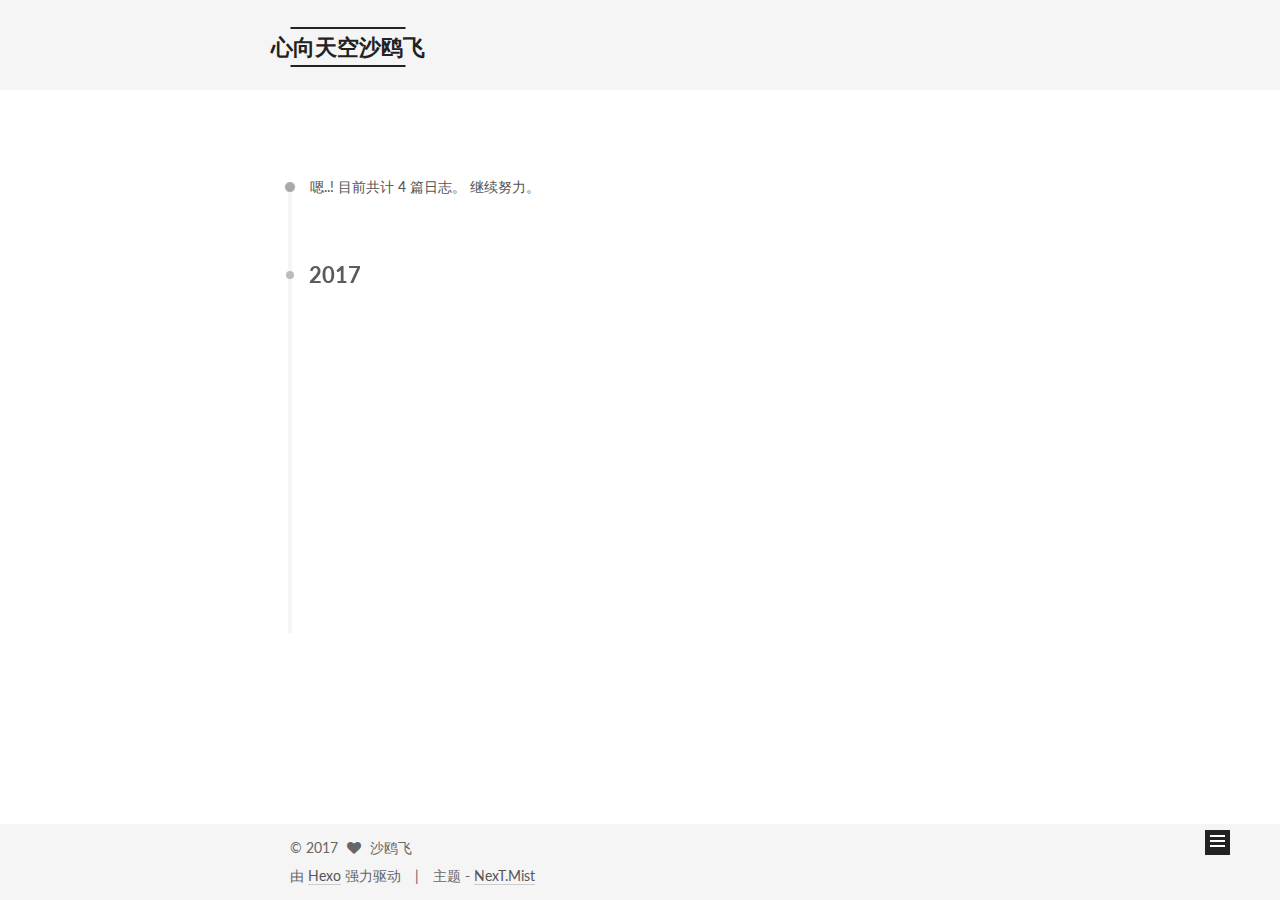
<file: archives/index.html>
<!doctype html>



  


<html class="theme-next mist use-motion" lang="zh-Hans">
<head>
  <meta charset="UTF-8"/>
<meta http-equiv="X-UA-Compatible" content="IE=edge" />
<meta name="viewport" content="width=device-width, initial-scale=1, maximum-scale=1"/>



<meta http-equiv="Cache-Control" content="no-transform" />
<meta http-equiv="Cache-Control" content="no-siteapp" />












  
  
  <link href="/lib/fancybox/source/jquery.fancybox.css?v=2.1.5" rel="stylesheet" type="text/css" />




  
  
  
  

  
    
    
  

  

  

  

  

  
    
    
    <link href="//fonts.googleapis.com/css?family=Lato:300,300italic,400,400italic,700,700italic&subset=latin,latin-ext" rel="stylesheet" type="text/css">
  






<link href="/lib/font-awesome/css/font-awesome.min.css?v=4.6.2" rel="stylesheet" type="text/css" />

<link href="/css/main.css?v=5.1.0" rel="stylesheet" type="text/css" />


  <meta name="keywords" content="Hexo, NexT" />








  <link rel="shortcut icon" type="image/x-icon" href="/favicon.ico?v=5.1.0" />






<meta name="description" content="漫漫人生路，上下求索之；心向天空沙鸥飞，无愧己心趣生活。">
<meta property="og:type" content="website">
<meta property="og:title" content="心向天空沙鸥飞">
<meta property="og:url" content="http://vmtky.github.io/archives/index.html">
<meta property="og:site_name" content="心向天空沙鸥飞">
<meta property="og:description" content="漫漫人生路，上下求索之；心向天空沙鸥飞，无愧己心趣生活。">
<meta name="twitter:card" content="summary">
<meta name="twitter:title" content="心向天空沙鸥飞">
<meta name="twitter:description" content="漫漫人生路，上下求索之；心向天空沙鸥飞，无愧己心趣生活。">



<script type="text/javascript" id="hexo.configurations">
  var NexT = window.NexT || {};
  var CONFIG = {
    root: '/',
    scheme: 'Mist',
    sidebar: {"position":"left","display":"post"},
    fancybox: true,
    motion: true,
    duoshuo: {
      userId: '0',
      author: '博主'
    },
    algolia: {
      applicationID: '',
      apiKey: '',
      indexName: '',
      hits: {"per_page":10},
      labels: {"input_placeholder":"Search for Posts","hits_empty":"We didn't find any results for the search: ${query}","hits_stats":"${hits} results found in ${time} ms"}
    }
  };
</script>



  <link rel="canonical" href="http://vmtky.github.io/archives/"/>





  <title> 归档 | 心向天空沙鸥飞 </title>
</head>

<body itemscope itemtype="http://schema.org/WebPage" lang="zh-Hans">

  










  
  
    
  

  <div class="container one-collumn sidebar-position-left  page-archive  ">
    <div class="headband"></div>

    <header id="header" class="header" itemscope itemtype="http://schema.org/WPHeader">
      <div class="header-inner"><div class="site-meta ">
  

  <div class="custom-logo-site-title">
    <a href="/"  class="brand" rel="start">
      <span class="logo-line-before"><i></i></span>
      <span class="site-title">心向天空沙鸥飞</span>
      <span class="logo-line-after"><i></i></span>
    </a>
  </div>
    
      <p class="site-subtitle"></p>
    
</div>

<div class="site-nav-toggle">
  <button>
    <span class="btn-bar"></span>
    <span class="btn-bar"></span>
    <span class="btn-bar"></span>
  </button>
</div>

<nav class="site-nav">
  

  
    <ul id="menu" class="menu">
      
        
        <li class="menu-item menu-item-home">
          <a href="/" rel="section">
            
              <i class="menu-item-icon fa fa-fw fa-home"></i> <br />
            
            首页
          </a>
        </li>
      
        
        <li class="menu-item menu-item-archives">
          <a href="/archives" rel="section">
            
              <i class="menu-item-icon fa fa-fw fa-archive"></i> <br />
            
            归档
          </a>
        </li>
      
        
        <li class="menu-item menu-item-tags">
          <a href="/tags" rel="section">
            
              <i class="menu-item-icon fa fa-fw fa-tags"></i> <br />
            
            标签
          </a>
        </li>
      

      
    </ul>
  

  
</nav>



 </div>
    </header>

    <main id="main" class="main">
      <div class="main-inner">
        <div class="content-wrap">
          <div id="content" class="content">
            

  <section id="posts" class="posts-collapse">
    <span class="archive-move-on"></span>

    <span class="archive-page-counter">
      
      
      
        
      
      嗯..! 目前共计 4 篇日志。 继续努力。
    </span>

    

      
      
      

      
        
        <div class="collection-title">
          <h2 class="archive-year motion-element" id="archive-year-2017">2017</h2>
        </div>
      
      

      

  <article class="post post-type-normal" itemscope itemtype="http://schema.org/Article">
    <header class="post-header">

      <h1 class="post-title">
        
            <a class="post-title-link" href="/2017/02/02/20160103-new-year-plan/" itemprop="url">
              
                <span itemprop="name">2016年规划</span>
              
            </a>
        
      </h1>

      <div class="post-meta">
        <time class="post-time" itemprop="dateCreated"
              datetime="2017-02-02T03:20:08+08:00"
              content="2017-02-02" >
          02-02
        </time>
      </div>

    </header>
  </article>



    

      
      
      

      
      

      

  <article class="post post-type-normal" itemscope itemtype="http://schema.org/Article">
    <header class="post-header">

      <h1 class="post-title">
        
            <a class="post-title-link" href="/2017/02/02/20160102-summary/" itemprop="url">
              
                <span itemprop="name">2015年年度总结</span>
              
            </a>
        
      </h1>

      <div class="post-meta">
        <time class="post-time" itemprop="dateCreated"
              datetime="2017-02-02T02:59:27+08:00"
              content="2017-02-02" >
          02-02
        </time>
      </div>

    </header>
  </article>



    

      
      
      

      
      

      

  <article class="post post-type-normal" itemscope itemtype="http://schema.org/Article">
    <header class="post-header">

      <h1 class="post-title">
        
            <a class="post-title-link" href="/2017/02/02/20150101-readling-list-2015/" itemprop="url">
              
                <span itemprop="name">2015年阅读列表</span>
              
            </a>
        
      </h1>

      <div class="post-meta">
        <time class="post-time" itemprop="dateCreated"
              datetime="2017-02-02T02:49:06+08:00"
              content="2017-02-02" >
          02-02
        </time>
      </div>

    </header>
  </article>



    

      
      
      

      
      

      

  <article class="post post-type-normal" itemscope itemtype="http://schema.org/Article">
    <header class="post-header">

      <h1 class="post-title">
        
            <a class="post-title-link" href="/2017/02/02/20141230-hello-github-pages/" itemprop="url">
              
                <span itemprop="name">Hello GitHub</span>
              
            </a>
        
      </h1>

      <div class="post-meta">
        <time class="post-time" itemprop="dateCreated"
              datetime="2017-02-02T00:13:16+08:00"
              content="2017-02-02" >
          02-02
        </time>
      </div>

    </header>
  </article>



    

  </section>

  


          
          </div>
          


          

        </div>
        
          
  
  <div class="sidebar-toggle">
    <div class="sidebar-toggle-line-wrap">
      <span class="sidebar-toggle-line sidebar-toggle-line-first"></span>
      <span class="sidebar-toggle-line sidebar-toggle-line-middle"></span>
      <span class="sidebar-toggle-line sidebar-toggle-line-last"></span>
    </div>
  </div>

  <aside id="sidebar" class="sidebar">
    <div class="sidebar-inner">

      

      

      <section class="site-overview sidebar-panel sidebar-panel-active">
        <div class="site-author motion-element" itemprop="author" itemscope itemtype="http://schema.org/Person">
          <img class="site-author-image" itemprop="image"
               src="/images/avatar.gif"
               alt="沙鸥飞" />
          <p class="site-author-name" itemprop="name">沙鸥飞</p>
          <p class="site-description motion-element" itemprop="description">漫漫人生路，上下求索之；心向天空沙鸥飞，无愧己心趣生活。</p>
        </div>
        <nav class="site-state motion-element">
        
          
            <div class="site-state-item site-state-posts">
              <a href="/archives">
                <span class="site-state-item-count">4</span>
                <span class="site-state-item-name">日志</span>
              </a>
            </div>
          

          

          
            <div class="site-state-item site-state-tags">
              <a href="/tags">
                <span class="site-state-item-count">1</span>
                <span class="site-state-item-name">标签</span>
              </a>
            </div>
          

        </nav>

        

        <div class="links-of-author motion-element">
          
        </div>

        
        

        
        

        


      </section>

      

    </div>
  </aside>


        
      </div>
    </main>

    <footer id="footer" class="footer">
      <div class="footer-inner">
        <div class="copyright" >
  
  &copy; 
  <span itemprop="copyrightYear">2017</span>
  <span class="with-love">
    <i class="fa fa-heart"></i>
  </span>
  <span class="author" itemprop="copyrightHolder">沙鸥飞</span>
</div>


<div class="powered-by">
  由 <a class="theme-link" href="https://hexo.io">Hexo</a> 强力驱动
</div>

<div class="theme-info">
  主题 -
  <a class="theme-link" href="https://github.com/iissnan/hexo-theme-next">
    NexT.Mist
  </a>
</div>


        

        
      </div>
    </footer>

    <div class="back-to-top">
      <i class="fa fa-arrow-up"></i>
    </div>
  </div>

  

<script type="text/javascript">
  if (Object.prototype.toString.call(window.Promise) !== '[object Function]') {
    window.Promise = null;
  }
</script>









  




  
  <script type="text/javascript" src="/lib/jquery/index.js?v=2.1.3"></script>

  
  <script type="text/javascript" src="/lib/fastclick/lib/fastclick.min.js?v=1.0.6"></script>

  
  <script type="text/javascript" src="/lib/jquery_lazyload/jquery.lazyload.js?v=1.9.7"></script>

  
  <script type="text/javascript" src="/lib/velocity/velocity.min.js?v=1.2.1"></script>

  
  <script type="text/javascript" src="/lib/velocity/velocity.ui.min.js?v=1.2.1"></script>

  
  <script type="text/javascript" src="/lib/fancybox/source/jquery.fancybox.pack.js?v=2.1.5"></script>


  


  <script type="text/javascript" src="/js/src/utils.js?v=5.1.0"></script>

  <script type="text/javascript" src="/js/src/motion.js?v=5.1.0"></script>



  
  

  
  
    <script type="text/javascript" id="motion.page.archive">
      $('.archive-year').velocity('transition.slideLeftIn');
    </script>
  


  


  <script type="text/javascript" src="/js/src/bootstrap.js?v=5.1.0"></script>



  



  




	





  





  

  




  
  

  

  

  

  


</body>
</html>
</file>
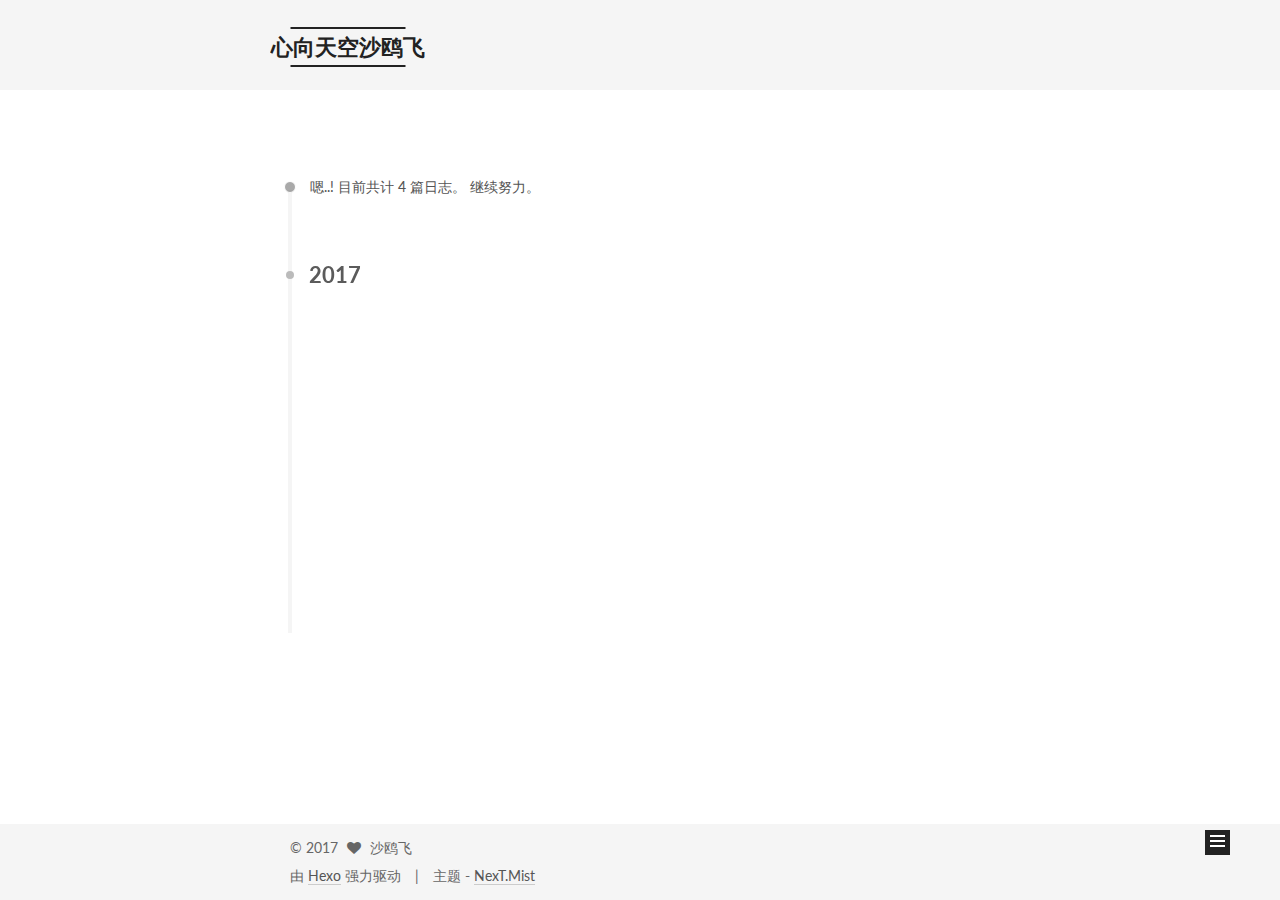
<file: archives/2017/index.html>
<!doctype html>



  


<html class="theme-next mist use-motion" lang="zh-Hans">
<head>
  <meta charset="UTF-8"/>
<meta http-equiv="X-UA-Compatible" content="IE=edge" />
<meta name="viewport" content="width=device-width, initial-scale=1, maximum-scale=1"/>



<meta http-equiv="Cache-Control" content="no-transform" />
<meta http-equiv="Cache-Control" content="no-siteapp" />












  
  
  <link href="/lib/fancybox/source/jquery.fancybox.css?v=2.1.5" rel="stylesheet" type="text/css" />




  
  
  
  

  
    
    
  

  

  

  

  

  
    
    
    <link href="//fonts.googleapis.com/css?family=Lato:300,300italic,400,400italic,700,700italic&subset=latin,latin-ext" rel="stylesheet" type="text/css">
  






<link href="/lib/font-awesome/css/font-awesome.min.css?v=4.6.2" rel="stylesheet" type="text/css" />

<link href="/css/main.css?v=5.1.0" rel="stylesheet" type="text/css" />


  <meta name="keywords" content="Hexo, NexT" />








  <link rel="shortcut icon" type="image/x-icon" href="/favicon.ico?v=5.1.0" />






<meta name="description" content="漫漫人生路，上下求索之；心向天空沙鸥飞，无愧己心趣生活。">
<meta property="og:type" content="website">
<meta property="og:title" content="心向天空沙鸥飞">
<meta property="og:url" content="http://vmtky.github.io/archives/2017/index.html">
<meta property="og:site_name" content="心向天空沙鸥飞">
<meta property="og:description" content="漫漫人生路，上下求索之；心向天空沙鸥飞，无愧己心趣生活。">
<meta name="twitter:card" content="summary">
<meta name="twitter:title" content="心向天空沙鸥飞">
<meta name="twitter:description" content="漫漫人生路，上下求索之；心向天空沙鸥飞，无愧己心趣生活。">



<script type="text/javascript" id="hexo.configurations">
  var NexT = window.NexT || {};
  var CONFIG = {
    root: '/',
    scheme: 'Mist',
    sidebar: {"position":"left","display":"post"},
    fancybox: true,
    motion: true,
    duoshuo: {
      userId: '0',
      author: '博主'
    },
    algolia: {
      applicationID: '',
      apiKey: '',
      indexName: '',
      hits: {"per_page":10},
      labels: {"input_placeholder":"Search for Posts","hits_empty":"We didn't find any results for the search: ${query}","hits_stats":"${hits} results found in ${time} ms"}
    }
  };
</script>



  <link rel="canonical" href="http://vmtky.github.io/archives/2017/"/>





  <title> 归档 | 心向天空沙鸥飞 </title>
</head>

<body itemscope itemtype="http://schema.org/WebPage" lang="zh-Hans">

  










  
  
    
  

  <div class="container one-collumn sidebar-position-left  page-archive  ">
    <div class="headband"></div>

    <header id="header" class="header" itemscope itemtype="http://schema.org/WPHeader">
      <div class="header-inner"><div class="site-meta ">
  

  <div class="custom-logo-site-title">
    <a href="/"  class="brand" rel="start">
      <span class="logo-line-before"><i></i></span>
      <span class="site-title">心向天空沙鸥飞</span>
      <span class="logo-line-after"><i></i></span>
    </a>
  </div>
    
      <p class="site-subtitle"></p>
    
</div>

<div class="site-nav-toggle">
  <button>
    <span class="btn-bar"></span>
    <span class="btn-bar"></span>
    <span class="btn-bar"></span>
  </button>
</div>

<nav class="site-nav">
  

  
    <ul id="menu" class="menu">
      
        
        <li class="menu-item menu-item-home">
          <a href="/" rel="section">
            
              <i class="menu-item-icon fa fa-fw fa-home"></i> <br />
            
            首页
          </a>
        </li>
      
        
        <li class="menu-item menu-item-archives">
          <a href="/archives" rel="section">
            
              <i class="menu-item-icon fa fa-fw fa-archive"></i> <br />
            
            归档
          </a>
        </li>
      
        
        <li class="menu-item menu-item-tags">
          <a href="/tags" rel="section">
            
              <i class="menu-item-icon fa fa-fw fa-tags"></i> <br />
            
            标签
          </a>
        </li>
      

      
    </ul>
  

  
</nav>



 </div>
    </header>

    <main id="main" class="main">
      <div class="main-inner">
        <div class="content-wrap">
          <div id="content" class="content">
            

  <section id="posts" class="posts-collapse">
    <span class="archive-move-on"></span>

    <span class="archive-page-counter">
      
      
      
        
      
      嗯..! 目前共计 4 篇日志。 继续努力。
    </span>

    

      
      
      

      
        
        <div class="collection-title">
          <h2 class="archive-year motion-element" id="archive-year-2017">2017</h2>
        </div>
      
      

      

  <article class="post post-type-normal" itemscope itemtype="http://schema.org/Article">
    <header class="post-header">

      <h1 class="post-title">
        
            <a class="post-title-link" href="/2017/02/02/20160103-new-year-plan/" itemprop="url">
              
                <span itemprop="name">2016年规划</span>
              
            </a>
        
      </h1>

      <div class="post-meta">
        <time class="post-time" itemprop="dateCreated"
              datetime="2017-02-02T03:20:08+08:00"
              content="2017-02-02" >
          02-02
        </time>
      </div>

    </header>
  </article>



    

      
      
      

      
      

      

  <article class="post post-type-normal" itemscope itemtype="http://schema.org/Article">
    <header class="post-header">

      <h1 class="post-title">
        
            <a class="post-title-link" href="/2017/02/02/20160102-summary/" itemprop="url">
              
                <span itemprop="name">2015年年度总结</span>
              
            </a>
        
      </h1>

      <div class="post-meta">
        <time class="post-time" itemprop="dateCreated"
              datetime="2017-02-02T02:59:27+08:00"
              content="2017-02-02" >
          02-02
        </time>
      </div>

    </header>
  </article>



    

      
      
      

      
      

      

  <article class="post post-type-normal" itemscope itemtype="http://schema.org/Article">
    <header class="post-header">

      <h1 class="post-title">
        
            <a class="post-title-link" href="/2017/02/02/20150101-readling-list-2015/" itemprop="url">
              
                <span itemprop="name">2015年阅读列表</span>
              
            </a>
        
      </h1>

      <div class="post-meta">
        <time class="post-time" itemprop="dateCreated"
              datetime="2017-02-02T02:49:06+08:00"
              content="2017-02-02" >
          02-02
        </time>
      </div>

    </header>
  </article>



    

      
      
      

      
      

      

  <article class="post post-type-normal" itemscope itemtype="http://schema.org/Article">
    <header class="post-header">

      <h1 class="post-title">
        
            <a class="post-title-link" href="/2017/02/02/20141230-hello-github-pages/" itemprop="url">
              
                <span itemprop="name">Hello GitHub</span>
              
            </a>
        
      </h1>

      <div class="post-meta">
        <time class="post-time" itemprop="dateCreated"
              datetime="2017-02-02T00:13:16+08:00"
              content="2017-02-02" >
          02-02
        </time>
      </div>

    </header>
  </article>



    

  </section>

  


          
          </div>
          


          

        </div>
        
          
  
  <div class="sidebar-toggle">
    <div class="sidebar-toggle-line-wrap">
      <span class="sidebar-toggle-line sidebar-toggle-line-first"></span>
      <span class="sidebar-toggle-line sidebar-toggle-line-middle"></span>
      <span class="sidebar-toggle-line sidebar-toggle-line-last"></span>
    </div>
  </div>

  <aside id="sidebar" class="sidebar">
    <div class="sidebar-inner">

      

      

      <section class="site-overview sidebar-panel sidebar-panel-active">
        <div class="site-author motion-element" itemprop="author" itemscope itemtype="http://schema.org/Person">
          <img class="site-author-image" itemprop="image"
               src="/images/avatar.gif"
               alt="沙鸥飞" />
          <p class="site-author-name" itemprop="name">沙鸥飞</p>
          <p class="site-description motion-element" itemprop="description">漫漫人生路，上下求索之；心向天空沙鸥飞，无愧己心趣生活。</p>
        </div>
        <nav class="site-state motion-element">
        
          
            <div class="site-state-item site-state-posts">
              <a href="/archives">
                <span class="site-state-item-count">4</span>
                <span class="site-state-item-name">日志</span>
              </a>
            </div>
          

          

          
            <div class="site-state-item site-state-tags">
              <a href="/tags">
                <span class="site-state-item-count">1</span>
                <span class="site-state-item-name">标签</span>
              </a>
            </div>
          

        </nav>

        

        <div class="links-of-author motion-element">
          
        </div>

        
        

        
        

        


      </section>

      

    </div>
  </aside>


        
      </div>
    </main>

    <footer id="footer" class="footer">
      <div class="footer-inner">
        <div class="copyright" >
  
  &copy; 
  <span itemprop="copyrightYear">2017</span>
  <span class="with-love">
    <i class="fa fa-heart"></i>
  </span>
  <span class="author" itemprop="copyrightHolder">沙鸥飞</span>
</div>


<div class="powered-by">
  由 <a class="theme-link" href="https://hexo.io">Hexo</a> 强力驱动
</div>

<div class="theme-info">
  主题 -
  <a class="theme-link" href="https://github.com/iissnan/hexo-theme-next">
    NexT.Mist
  </a>
</div>


        

        
      </div>
    </footer>

    <div class="back-to-top">
      <i class="fa fa-arrow-up"></i>
    </div>
  </div>

  

<script type="text/javascript">
  if (Object.prototype.toString.call(window.Promise) !== '[object Function]') {
    window.Promise = null;
  }
</script>









  




  
  <script type="text/javascript" src="/lib/jquery/index.js?v=2.1.3"></script>

  
  <script type="text/javascript" src="/lib/fastclick/lib/fastclick.min.js?v=1.0.6"></script>

  
  <script type="text/javascript" src="/lib/jquery_lazyload/jquery.lazyload.js?v=1.9.7"></script>

  
  <script type="text/javascript" src="/lib/velocity/velocity.min.js?v=1.2.1"></script>

  
  <script type="text/javascript" src="/lib/velocity/velocity.ui.min.js?v=1.2.1"></script>

  
  <script type="text/javascript" src="/lib/fancybox/source/jquery.fancybox.pack.js?v=2.1.5"></script>


  


  <script type="text/javascript" src="/js/src/utils.js?v=5.1.0"></script>

  <script type="text/javascript" src="/js/src/motion.js?v=5.1.0"></script>



  
  

  
  
    <script type="text/javascript" id="motion.page.archive">
      $('.archive-year').velocity('transition.slideLeftIn');
    </script>
  


  


  <script type="text/javascript" src="/js/src/bootstrap.js?v=5.1.0"></script>



  



  




	





  





  

  




  
  

  

  

  

  


</body>
</html>
</file>
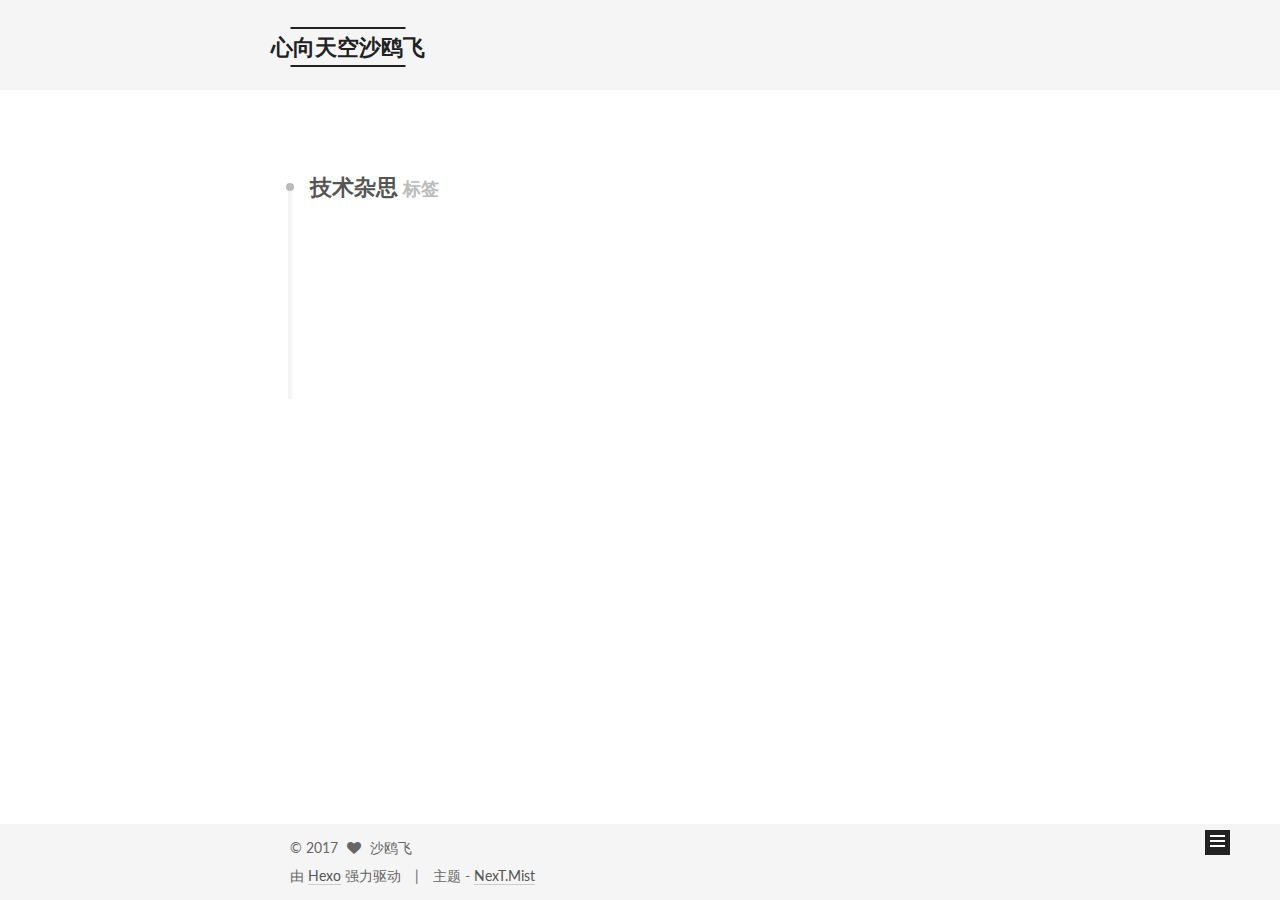
<file: tags/技术杂思/index.html>
<!doctype html>



  


<html class="theme-next mist use-motion" lang="zh-Hans">
<head>
  <meta charset="UTF-8"/>
<meta http-equiv="X-UA-Compatible" content="IE=edge" />
<meta name="viewport" content="width=device-width, initial-scale=1, maximum-scale=1"/>



<meta http-equiv="Cache-Control" content="no-transform" />
<meta http-equiv="Cache-Control" content="no-siteapp" />












  
  
  <link href="/lib/fancybox/source/jquery.fancybox.css?v=2.1.5" rel="stylesheet" type="text/css" />




  
  
  
  

  
    
    
  

  

  

  

  

  
    
    
    <link href="//fonts.googleapis.com/css?family=Lato:300,300italic,400,400italic,700,700italic&subset=latin,latin-ext" rel="stylesheet" type="text/css">
  






<link href="/lib/font-awesome/css/font-awesome.min.css?v=4.6.2" rel="stylesheet" type="text/css" />

<link href="/css/main.css?v=5.1.0" rel="stylesheet" type="text/css" />


  <meta name="keywords" content="Hexo, NexT" />








  <link rel="shortcut icon" type="image/x-icon" href="/favicon.ico?v=5.1.0" />






<meta name="description" content="漫漫人生路，上下求索之；心向天空沙鸥飞，无愧己心趣生活。">
<meta property="og:type" content="website">
<meta property="og:title" content="心向天空沙鸥飞">
<meta property="og:url" content="http://vmtky.github.io/tags/技术杂思/index.html">
<meta property="og:site_name" content="心向天空沙鸥飞">
<meta property="og:description" content="漫漫人生路，上下求索之；心向天空沙鸥飞，无愧己心趣生活。">
<meta name="twitter:card" content="summary">
<meta name="twitter:title" content="心向天空沙鸥飞">
<meta name="twitter:description" content="漫漫人生路，上下求索之；心向天空沙鸥飞，无愧己心趣生活。">



<script type="text/javascript" id="hexo.configurations">
  var NexT = window.NexT || {};
  var CONFIG = {
    root: '/',
    scheme: 'Mist',
    sidebar: {"position":"left","display":"post"},
    fancybox: true,
    motion: true,
    duoshuo: {
      userId: '0',
      author: '博主'
    },
    algolia: {
      applicationID: '',
      apiKey: '',
      indexName: '',
      hits: {"per_page":10},
      labels: {"input_placeholder":"Search for Posts","hits_empty":"We didn't find any results for the search: ${query}","hits_stats":"${hits} results found in ${time} ms"}
    }
  };
</script>



  <link rel="canonical" href="http://vmtky.github.io/tags/技术杂思/"/>





  <title> 标签: 技术杂思 | 心向天空沙鸥飞 </title>
</head>

<body itemscope itemtype="http://schema.org/WebPage" lang="zh-Hans">

  










  
  
    
  

  <div class="container one-collumn sidebar-position-left  ">
    <div class="headband"></div>

    <header id="header" class="header" itemscope itemtype="http://schema.org/WPHeader">
      <div class="header-inner"><div class="site-meta ">
  

  <div class="custom-logo-site-title">
    <a href="/"  class="brand" rel="start">
      <span class="logo-line-before"><i></i></span>
      <span class="site-title">心向天空沙鸥飞</span>
      <span class="logo-line-after"><i></i></span>
    </a>
  </div>
    
      <p class="site-subtitle"></p>
    
</div>

<div class="site-nav-toggle">
  <button>
    <span class="btn-bar"></span>
    <span class="btn-bar"></span>
    <span class="btn-bar"></span>
  </button>
</div>

<nav class="site-nav">
  

  
    <ul id="menu" class="menu">
      
        
        <li class="menu-item menu-item-home">
          <a href="/" rel="section">
            
              <i class="menu-item-icon fa fa-fw fa-home"></i> <br />
            
            首页
          </a>
        </li>
      
        
        <li class="menu-item menu-item-archives">
          <a href="/archives" rel="section">
            
              <i class="menu-item-icon fa fa-fw fa-archive"></i> <br />
            
            归档
          </a>
        </li>
      
        
        <li class="menu-item menu-item-tags">
          <a href="/tags" rel="section">
            
              <i class="menu-item-icon fa fa-fw fa-tags"></i> <br />
            
            标签
          </a>
        </li>
      

      
    </ul>
  

  
</nav>



 </div>
    </header>

    <main id="main" class="main">
      <div class="main-inner">
        <div class="content-wrap">
          <div id="content" class="content">
            

  <div id="posts" class="posts-collapse">
    <div class="collection-title">
      <h2 >
        技术杂思
        <small>标签</small>
      </h2>
    </div>

    
      

  <article class="post post-type-normal" itemscope itemtype="http://schema.org/Article">
    <header class="post-header">

      <h1 class="post-title">
        
            <a class="post-title-link" href="/2017/02/02/readling-list-2015/" itemprop="url">
              
                <span itemprop="name">2015年阅读列表</span>
              
            </a>
        
      </h1>

      <div class="post-meta">
        <time class="post-time" itemprop="dateCreated"
              datetime="2017-02-02T02:49:06+08:00"
              content="2017-02-02" >
          02-02
        </time>
      </div>

    </header>
  </article>


    
      

  <article class="post post-type-normal" itemscope itemtype="http://schema.org/Article">
    <header class="post-header">

      <h1 class="post-title">
        
            <a class="post-title-link" href="/2017/02/02/hello-github-pages/" itemprop="url">
              
                <span itemprop="name">Hello GitHub</span>
              
            </a>
        
      </h1>

      <div class="post-meta">
        <time class="post-time" itemprop="dateCreated"
              datetime="2017-02-02T00:13:16+08:00"
              content="2017-02-02" >
          02-02
        </time>
      </div>

    </header>
  </article>


    
  </div>

  

          
          </div>
          


          

        </div>
        
          
  
  <div class="sidebar-toggle">
    <div class="sidebar-toggle-line-wrap">
      <span class="sidebar-toggle-line sidebar-toggle-line-first"></span>
      <span class="sidebar-toggle-line sidebar-toggle-line-middle"></span>
      <span class="sidebar-toggle-line sidebar-toggle-line-last"></span>
    </div>
  </div>

  <aside id="sidebar" class="sidebar">
    <div class="sidebar-inner">

      

      

      <section class="site-overview sidebar-panel sidebar-panel-active">
        <div class="site-author motion-element" itemprop="author" itemscope itemtype="http://schema.org/Person">
          <img class="site-author-image" itemprop="image"
               src="/images/avatar.gif"
               alt="沙鸥飞" />
          <p class="site-author-name" itemprop="name">沙鸥飞</p>
          <p class="site-description motion-element" itemprop="description">漫漫人生路，上下求索之；心向天空沙鸥飞，无愧己心趣生活。</p>
        </div>
        <nav class="site-state motion-element">
        
          
            <div class="site-state-item site-state-posts">
              <a href="/archives">
                <span class="site-state-item-count">2</span>
                <span class="site-state-item-name">日志</span>
              </a>
            </div>
          

          

          
            <div class="site-state-item site-state-tags">
              <a href="/tags">
                <span class="site-state-item-count">1</span>
                <span class="site-state-item-name">标签</span>
              </a>
            </div>
          

        </nav>

        

        <div class="links-of-author motion-element">
          
        </div>

        
        

        
        

        


      </section>

      

    </div>
  </aside>


        
      </div>
    </main>

    <footer id="footer" class="footer">
      <div class="footer-inner">
        <div class="copyright" >
  
  &copy; 
  <span itemprop="copyrightYear">2017</span>
  <span class="with-love">
    <i class="fa fa-heart"></i>
  </span>
  <span class="author" itemprop="copyrightHolder">沙鸥飞</span>
</div>


<div class="powered-by">
  由 <a class="theme-link" href="https://hexo.io">Hexo</a> 强力驱动
</div>

<div class="theme-info">
  主题 -
  <a class="theme-link" href="https://github.com/iissnan/hexo-theme-next">
    NexT.Mist
  </a>
</div>


        

        
      </div>
    </footer>

    <div class="back-to-top">
      <i class="fa fa-arrow-up"></i>
    </div>
  </div>

  

<script type="text/javascript">
  if (Object.prototype.toString.call(window.Promise) !== '[object Function]') {
    window.Promise = null;
  }
</script>









  




  
  <script type="text/javascript" src="/lib/jquery/index.js?v=2.1.3"></script>

  
  <script type="text/javascript" src="/lib/fastclick/lib/fastclick.min.js?v=1.0.6"></script>

  
  <script type="text/javascript" src="/lib/jquery_lazyload/jquery.lazyload.js?v=1.9.7"></script>

  
  <script type="text/javascript" src="/lib/velocity/velocity.min.js?v=1.2.1"></script>

  
  <script type="text/javascript" src="/lib/velocity/velocity.ui.min.js?v=1.2.1"></script>

  
  <script type="text/javascript" src="/lib/fancybox/source/jquery.fancybox.pack.js?v=2.1.5"></script>


  


  <script type="text/javascript" src="/js/src/utils.js?v=5.1.0"></script>

  <script type="text/javascript" src="/js/src/motion.js?v=5.1.0"></script>



  
  

  

  


  <script type="text/javascript" src="/js/src/bootstrap.js?v=5.1.0"></script>



  



  




	





  





  

  




  
  

  

  

  

  


</body>
</html>
</file>
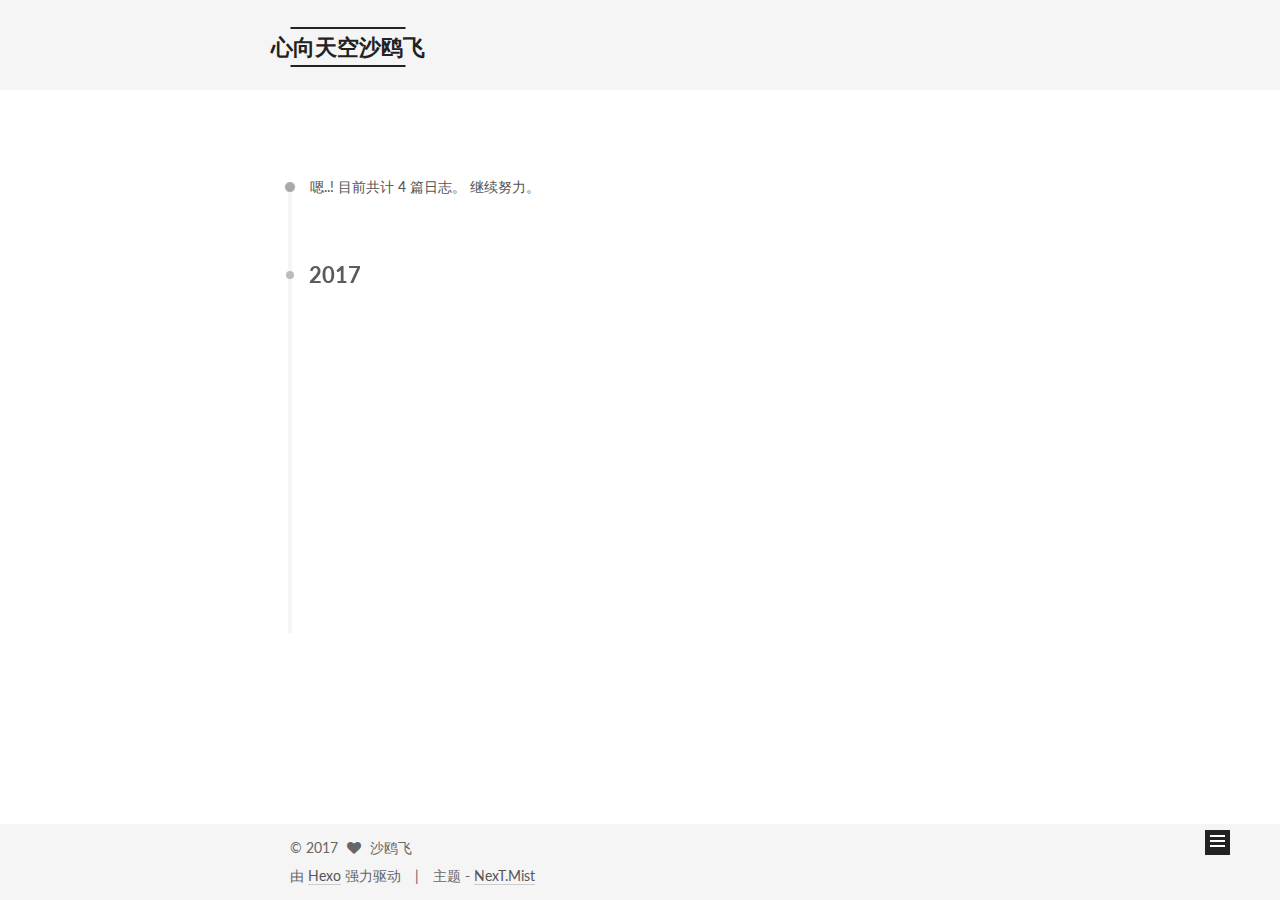
<file: archives/2017/02/index.html>
<!doctype html>



  


<html class="theme-next mist use-motion" lang="zh-Hans">
<head>
  <meta charset="UTF-8"/>
<meta http-equiv="X-UA-Compatible" content="IE=edge" />
<meta name="viewport" content="width=device-width, initial-scale=1, maximum-scale=1"/>



<meta http-equiv="Cache-Control" content="no-transform" />
<meta http-equiv="Cache-Control" content="no-siteapp" />












  
  
  <link href="/lib/fancybox/source/jquery.fancybox.css?v=2.1.5" rel="stylesheet" type="text/css" />




  
  
  
  

  
    
    
  

  

  

  

  

  
    
    
    <link href="//fonts.googleapis.com/css?family=Lato:300,300italic,400,400italic,700,700italic&subset=latin,latin-ext" rel="stylesheet" type="text/css">
  






<link href="/lib/font-awesome/css/font-awesome.min.css?v=4.6.2" rel="stylesheet" type="text/css" />

<link href="/css/main.css?v=5.1.0" rel="stylesheet" type="text/css" />


  <meta name="keywords" content="Hexo, NexT" />








  <link rel="shortcut icon" type="image/x-icon" href="/favicon.ico?v=5.1.0" />






<meta name="description" content="漫漫人生路，上下求索之；心向天空沙鸥飞，无愧己心趣生活。">
<meta property="og:type" content="website">
<meta property="og:title" content="心向天空沙鸥飞">
<meta property="og:url" content="http://vmtky.github.io/archives/2017/02/index.html">
<meta property="og:site_name" content="心向天空沙鸥飞">
<meta property="og:description" content="漫漫人生路，上下求索之；心向天空沙鸥飞，无愧己心趣生活。">
<meta name="twitter:card" content="summary">
<meta name="twitter:title" content="心向天空沙鸥飞">
<meta name="twitter:description" content="漫漫人生路，上下求索之；心向天空沙鸥飞，无愧己心趣生活。">



<script type="text/javascript" id="hexo.configurations">
  var NexT = window.NexT || {};
  var CONFIG = {
    root: '/',
    scheme: 'Mist',
    sidebar: {"position":"left","display":"post"},
    fancybox: true,
    motion: true,
    duoshuo: {
      userId: '0',
      author: '博主'
    },
    algolia: {
      applicationID: '',
      apiKey: '',
      indexName: '',
      hits: {"per_page":10},
      labels: {"input_placeholder":"Search for Posts","hits_empty":"We didn't find any results for the search: ${query}","hits_stats":"${hits} results found in ${time} ms"}
    }
  };
</script>



  <link rel="canonical" href="http://vmtky.github.io/archives/2017/02/"/>





  <title> 归档 | 心向天空沙鸥飞 </title>
</head>

<body itemscope itemtype="http://schema.org/WebPage" lang="zh-Hans">

  










  
  
    
  

  <div class="container one-collumn sidebar-position-left  page-archive  ">
    <div class="headband"></div>

    <header id="header" class="header" itemscope itemtype="http://schema.org/WPHeader">
      <div class="header-inner"><div class="site-meta ">
  

  <div class="custom-logo-site-title">
    <a href="/"  class="brand" rel="start">
      <span class="logo-line-before"><i></i></span>
      <span class="site-title">心向天空沙鸥飞</span>
      <span class="logo-line-after"><i></i></span>
    </a>
  </div>
    
      <p class="site-subtitle"></p>
    
</div>

<div class="site-nav-toggle">
  <button>
    <span class="btn-bar"></span>
    <span class="btn-bar"></span>
    <span class="btn-bar"></span>
  </button>
</div>

<nav class="site-nav">
  

  
    <ul id="menu" class="menu">
      
        
        <li class="menu-item menu-item-home">
          <a href="/" rel="section">
            
              <i class="menu-item-icon fa fa-fw fa-home"></i> <br />
            
            首页
          </a>
        </li>
      
        
        <li class="menu-item menu-item-archives">
          <a href="/archives" rel="section">
            
              <i class="menu-item-icon fa fa-fw fa-archive"></i> <br />
            
            归档
          </a>
        </li>
      
        
        <li class="menu-item menu-item-tags">
          <a href="/tags" rel="section">
            
              <i class="menu-item-icon fa fa-fw fa-tags"></i> <br />
            
            标签
          </a>
        </li>
      

      
    </ul>
  

  
</nav>



 </div>
    </header>

    <main id="main" class="main">
      <div class="main-inner">
        <div class="content-wrap">
          <div id="content" class="content">
            

  <section id="posts" class="posts-collapse">
    <span class="archive-move-on"></span>

    <span class="archive-page-counter">
      
      
      
        
      
      嗯..! 目前共计 4 篇日志。 继续努力。
    </span>

    

      
      
      

      
        
        <div class="collection-title">
          <h2 class="archive-year motion-element" id="archive-year-2017">2017</h2>
        </div>
      
      

      

  <article class="post post-type-normal" itemscope itemtype="http://schema.org/Article">
    <header class="post-header">

      <h1 class="post-title">
        
            <a class="post-title-link" href="/2017/02/02/20160103-new-year-plan/" itemprop="url">
              
                <span itemprop="name">2016年规划</span>
              
            </a>
        
      </h1>

      <div class="post-meta">
        <time class="post-time" itemprop="dateCreated"
              datetime="2017-02-02T03:20:08+08:00"
              content="2017-02-02" >
          02-02
        </time>
      </div>

    </header>
  </article>



    

      
      
      

      
      

      

  <article class="post post-type-normal" itemscope itemtype="http://schema.org/Article">
    <header class="post-header">

      <h1 class="post-title">
        
            <a class="post-title-link" href="/2017/02/02/20160102-summary/" itemprop="url">
              
                <span itemprop="name">2015年年度总结</span>
              
            </a>
        
      </h1>

      <div class="post-meta">
        <time class="post-time" itemprop="dateCreated"
              datetime="2017-02-02T02:59:27+08:00"
              content="2017-02-02" >
          02-02
        </time>
      </div>

    </header>
  </article>



    

      
      
      

      
      

      

  <article class="post post-type-normal" itemscope itemtype="http://schema.org/Article">
    <header class="post-header">

      <h1 class="post-title">
        
            <a class="post-title-link" href="/2017/02/02/20150101-readling-list-2015/" itemprop="url">
              
                <span itemprop="name">2015年阅读列表</span>
              
            </a>
        
      </h1>

      <div class="post-meta">
        <time class="post-time" itemprop="dateCreated"
              datetime="2017-02-02T02:49:06+08:00"
              content="2017-02-02" >
          02-02
        </time>
      </div>

    </header>
  </article>



    

      
      
      

      
      

      

  <article class="post post-type-normal" itemscope itemtype="http://schema.org/Article">
    <header class="post-header">

      <h1 class="post-title">
        
            <a class="post-title-link" href="/2017/02/02/20141230-hello-github-pages/" itemprop="url">
              
                <span itemprop="name">Hello GitHub</span>
              
            </a>
        
      </h1>

      <div class="post-meta">
        <time class="post-time" itemprop="dateCreated"
              datetime="2017-02-02T00:13:16+08:00"
              content="2017-02-02" >
          02-02
        </time>
      </div>

    </header>
  </article>



    

  </section>

  


          
          </div>
          


          

        </div>
        
          
  
  <div class="sidebar-toggle">
    <div class="sidebar-toggle-line-wrap">
      <span class="sidebar-toggle-line sidebar-toggle-line-first"></span>
      <span class="sidebar-toggle-line sidebar-toggle-line-middle"></span>
      <span class="sidebar-toggle-line sidebar-toggle-line-last"></span>
    </div>
  </div>

  <aside id="sidebar" class="sidebar">
    <div class="sidebar-inner">

      

      

      <section class="site-overview sidebar-panel sidebar-panel-active">
        <div class="site-author motion-element" itemprop="author" itemscope itemtype="http://schema.org/Person">
          <img class="site-author-image" itemprop="image"
               src="/images/avatar.gif"
               alt="沙鸥飞" />
          <p class="site-author-name" itemprop="name">沙鸥飞</p>
          <p class="site-description motion-element" itemprop="description">漫漫人生路，上下求索之；心向天空沙鸥飞，无愧己心趣生活。</p>
        </div>
        <nav class="site-state motion-element">
        
          
            <div class="site-state-item site-state-posts">
              <a href="/archives">
                <span class="site-state-item-count">4</span>
                <span class="site-state-item-name">日志</span>
              </a>
            </div>
          

          

          
            <div class="site-state-item site-state-tags">
              <a href="/tags">
                <span class="site-state-item-count">1</span>
                <span class="site-state-item-name">标签</span>
              </a>
            </div>
          

        </nav>

        

        <div class="links-of-author motion-element">
          
        </div>

        
        

        
        

        


      </section>

      

    </div>
  </aside>


        
      </div>
    </main>

    <footer id="footer" class="footer">
      <div class="footer-inner">
        <div class="copyright" >
  
  &copy; 
  <span itemprop="copyrightYear">2017</span>
  <span class="with-love">
    <i class="fa fa-heart"></i>
  </span>
  <span class="author" itemprop="copyrightHolder">沙鸥飞</span>
</div>


<div class="powered-by">
  由 <a class="theme-link" href="https://hexo.io">Hexo</a> 强力驱动
</div>

<div class="theme-info">
  主题 -
  <a class="theme-link" href="https://github.com/iissnan/hexo-theme-next">
    NexT.Mist
  </a>
</div>


        

        
      </div>
    </footer>

    <div class="back-to-top">
      <i class="fa fa-arrow-up"></i>
    </div>
  </div>

  

<script type="text/javascript">
  if (Object.prototype.toString.call(window.Promise) !== '[object Function]') {
    window.Promise = null;
  }
</script>









  




  
  <script type="text/javascript" src="/lib/jquery/index.js?v=2.1.3"></script>

  
  <script type="text/javascript" src="/lib/fastclick/lib/fastclick.min.js?v=1.0.6"></script>

  
  <script type="text/javascript" src="/lib/jquery_lazyload/jquery.lazyload.js?v=1.9.7"></script>

  
  <script type="text/javascript" src="/lib/velocity/velocity.min.js?v=1.2.1"></script>

  
  <script type="text/javascript" src="/lib/velocity/velocity.ui.min.js?v=1.2.1"></script>

  
  <script type="text/javascript" src="/lib/fancybox/source/jquery.fancybox.pack.js?v=2.1.5"></script>


  


  <script type="text/javascript" src="/js/src/utils.js?v=5.1.0"></script>

  <script type="text/javascript" src="/js/src/motion.js?v=5.1.0"></script>



  
  

  
  
    <script type="text/javascript" id="motion.page.archive">
      $('.archive-year').velocity('transition.slideLeftIn');
    </script>
  


  


  <script type="text/javascript" src="/js/src/bootstrap.js?v=5.1.0"></script>



  



  




	





  





  

  




  
  

  

  

  

  


</body>
</html>
</file>
<file: css/main.css>
/* normalize.css v3.0.2 | MIT License | git.io/normalize */
html {
  font-family: sans-serif; /* 1 */
  -ms-text-size-adjust: 100%; /* 2 */
  -webkit-text-size-adjust: 100%; /* 2 */
}
body {
  margin: 0;
}
article,
aside,
details,
figcaption,
figure,
footer,
header,
hgroup,
main,
menu,
nav,
section,
summary {
  display: block;
}
audio,
canvas,
progress,
video {
  display: inline-block; /* 1 */
  vertical-align: baseline; /* 2 */
}
audio:not([controls]) {
  display: none;
  height: 0;
}
[hidden],
template {
  display: none;
}
a {
  background-color: transparent;
}
a:active,
a:hover {
  outline: 0;
}
abbr[title] {
  border-bottom: 1px dotted;
}
b,
strong {
  font-weight: bold;
}
dfn {
  font-style: italic;
}
h1 {
  font-size: 2em;
  margin: 0.67em 0;
}
mark {
  background: #ff0;
  color: #000;
}
small {
  font-size: 80%;
}
sub,
sup {
  font-size: 75%;
  line-height: 0;
  position: relative;
  vertical-align: baseline;
}
sup {
  top: -0.5em;
}
sub {
  bottom: -0.25em;
}
img {
  border: 0;
}
svg:not(:root) {
  overflow: hidden;
}
figure {
  margin: 1em 40px;
}
hr {
  -moz-box-sizing: content-box;
  box-sizing: content-box;
  height: 0;
}
pre {
  overflow: auto;
}
code,
kbd,
pre,
samp {
  font-family: monospace, monospace;
  font-size: 1em;
}
button,
input,
optgroup,
select,
textarea {
  color: inherit; /* 1 */
  font: inherit; /* 2 */
  margin: 0; /* 3 */
}
button {
  overflow: visible;
}
button,
select {
  text-transform: none;
}
button,
html input[type="button"],
input[type="reset"],
input[type="submit"] {
  -webkit-appearance: button; /* 2 */
  cursor: pointer; /* 3 */
}
button[disabled],
html input[disabled] {
  cursor: default;
}
button::-moz-focus-inner,
input::-moz-focus-inner {
  border: 0;
  padding: 0;
}
input {
  line-height: normal;
}
input[type="checkbox"],
input[type="radio"] {
  box-sizing: border-box; /* 1 */
  padding: 0; /* 2 */
}
input[type="number"]::-webkit-inner-spin-button,
input[type="number"]::-webkit-outer-spin-button {
  height: auto;
}
input[type="search"] {
  -webkit-appearance: textfield; /* 1 */
  -moz-box-sizing: content-box;
  -webkit-box-sizing: content-box; /* 2 */
  box-sizing: content-box;
}
input[type="search"]::-webkit-search-cancel-button,
input[type="search"]::-webkit-search-decoration {
  -webkit-appearance: none;
}
fieldset {
  border: 1px solid #c0c0c0;
  margin: 0 2px;
  padding: 0.35em 0.625em 0.75em;
}
legend {
  border: 0; /* 1 */
  padding: 0; /* 2 */
}
textarea {
  overflow: auto;
}
optgroup {
  font-weight: bold;
}
table {
  border-collapse: collapse;
  border-spacing: 0;
}
td,
th {
  padding: 0;
}
::selection {
  background: #262a30;
  color: #fff;
}
body {
  position: relative;
  font-family: 'Lato', "PingFang SC", "Microsoft YaHei", sans-serif;
  font-size: 14px;
  line-height: 2;
  color: #555;
  background: #fff;
}
@media (max-width: 767px) {
  body {
    padding-right: 0 !important;
  }
}
@media (min-width: 768px) and (max-width: 991px) {
  body {
    padding-right: 0 !important;
  }
}
@media (min-width: 1600px) {
  body {
    font-size: 16px;
  }
}
h1,
h2,
h3,
h4,
h5,
h6 {
  margin: 0;
  padding: 0;
  font-weight: bold;
  line-height: 1.5;
  font-family: 'Lato', "PingFang SC", "Microsoft YaHei", sans-serif;
}
h2,
h3,
h4,
h5,
h6 {
  margin: 20px 0 15px;
}
h1 {
  font-size: 24px;
}
@media (max-width: 767px) {
  h1 {
    font-size: 20px;
  }
}
h2 {
  font-size: 22px;
}
@media (max-width: 767px) {
  h2 {
    font-size: 18px;
  }
}
h3 {
  font-size: 20px;
}
@media (max-width: 767px) {
  h3 {
    font-size: 16px;
  }
}
h4 {
  font-size: 18px;
}
@media (max-width: 767px) {
  h4 {
    font-size: 14px;
  }
}
h5 {
  font-size: 16px;
}
@media (max-width: 767px) {
  h5 {
    font-size: 12px;
  }
}
h6 {
  font-size: 14px;
}
@media (max-width: 767px) {
  h6 {
    font-size: 10px;
  }
}
p {
  margin: 0 0 25px 0;
}
a {
  color: #555;
  text-decoration: none;
  border-bottom: 1px solid #999;
  word-wrap: break-word;
}
a:hover {
  color: #222;
  border-bottom-color: #222;
}
ul {
  list-style: none;
}
blockquote {
  margin: 0;
  padding: 0;
}
img {
  display: block;
  margin: auto;
  max-width: 100%;
  height: auto;
}
hr {
  margin: 40px 0;
  height: 3px;
  border: none;
  background-color: #ddd;
  background-image: repeating-linear-gradient(-45deg, #fff, #fff 4px, transparent 4px, transparent 8px);
}
blockquote {
  padding: 0 15px;
  color: #666;
  border-left: 4px solid #ddd;
}
blockquote cite::before {
  content: "-";
  padding: 0 5px;
}
dt {
  font-weight: 700;
}
dd {
  margin: 0;
  padding: 0;
}
.text-left {
  text-align: left;
}
.text-center {
  text-align: center;
}
.text-right {
  text-align: right;
}
.text-justify {
  text-align: justify;
}
.text-nowrap {
  white-space: nowrap;
}
.text-lowercase {
  text-transform: lowercase;
}
.text-uppercase {
  text-transform: uppercase;
}
.text-capitalize {
  text-transform: capitalize;
}
.center-block {
  display: block;
  margin-left: auto;
  margin-right: auto;
}
.clearfix:before,
.clearfix:after {
  content: " ";
  display: table;
}
.clearfix:after {
  clear: both;
}
.pullquote {
  width: 45%;
}
.pullquote.left {
  float: left;
  margin-left: 5px;
  margin-right: 10px;
}
.pullquote.right {
  float: right;
  margin-left: 10px;
  margin-right: 5px;
}
.affix.affix.affix {
  position: fixed;
}
.translation {
  margin-top: -20px;
  font-size: 14px;
  color: #999;
}
.scrollbar-measure {
  width: 100px;
  height: 100px;
  overflow: scroll;
  position: absolute;
  top: -9999px;
}
.use-motion .motion-element {
  opacity: 0;
}
#local-search-input {
  padding: 3px;
  border: none;
  text-indent: 14px;
  border-radius: 0;
  width: 140px;
  outline: none;
  border-bottom: 1px solid #999;
  background: inherit;
  opacity: 0.5;
}
#local-search-input:focus {
  opacity: 1;
}
.search-icon {
  position: absolute;
  top: 9px;
}
table {
  margin: 20px 0;
  width: 100%;
  border-collapse: collapse;
  border-spacing: 0;
  border: 1px solid #ddd;
  font-size: 14px;
  table-layout: fixed;
  word-wrap: break-all;
}
table>tbody>tr:nth-of-type(odd) {
  background-color: #f9f9f9;
}
table>tbody>tr:hover {
  background-color: #f5f5f5;
}
caption,
th,
td {
  padding: 8px;
  text-align: left;
  vertical-align: middle;
  font-weight: normal;
}
th,
td {
  border-bottom: 3px solid #ddd;
  border-right: 1px solid #eee;
}
th {
  padding-bottom: 10px;
  font-weight: 700;
}
td {
  border-bottom-width: 1px;
}
html,
body {
  height: 100%;
}
.container {
  position: relative;
  min-height: 100%;
}
.header-inner {
  margin: 0 auto;
  padding: 100px 0 70px;
  width: 700px;
}
@media (min-width: 1600px) {
  .container .header-inner {
    width: 900px;
  }
}
.main {
  padding-bottom: 150px;
}
.main-inner {
  margin: 0 auto;
  width: 700px;
}
@media (min-width: 1600px) {
  .container .main-inner {
    width: 900px;
  }
}
.footer {
  position: absolute;
  left: 0;
  bottom: 0;
  width: 100%;
  min-height: 50px;
}
.footer-inner {
  box-sizing: border-box;
  margin: 20px auto;
  width: 700px;
}
@media (min-width: 1600px) {
  .container .footer-inner {
    width: 900px;
  }
}
pre,
.highlight {
  overflow: auto;
  margin: 20px 0;
  padding: 0;
  font-size: 13px;
  color: #4d4d4c;
  background: #f7f7f7;
  line-height: 1.6;
}
pre,
code {
  font-family: consolas, Menlo, "PingFang SC", "Microsoft YaHei", monospace;
}
code {
  padding: 2px 4px;
  word-wrap: break-word;
  color: #4d4d4c;
  background: #f7f7f7;
  border-radius: 3px;
  font-size: 13px;
}
pre code {
  padding: 0;
  color: #4d4d4c;
  background: none;
  text-shadow: none;
}
.highlight {
  border-radius: 1px;
}
.highlight pre {
  border: none;
  margin: 0;
  padding: 10px 0;
}
.highlight table {
  margin: 0;
  width: auto;
  border: none;
}
.highlight td {
  border: none;
  padding: 0;
}
.highlight figcaption {
  font-size: 1em;
  color: #4d4d4c;
  line-height: 1em;
  margin-bottom: 1em;
}
.highlight figcaption:before,
.highlight figcaption:after {
  content: " ";
  display: table;
}
.highlight figcaption:after {
  clear: both;
}
.highlight figcaption a {
  float: right;
  color: #4d4d4c;
}
.highlight figcaption a:hover {
  border-bottom-color: #4d4d4c;
}
.highlight .gutter pre {
  padding-left: 10px;
  padding-right: 10px;
  color: #869194;
  text-align: right;
  background-color: #eff2f3;
}
.highlight .code pre {
  padding-left: 10px;
  padding-right: 10px;
  background-color: #f7f7f7;
}
.highlight .line {
  height: 20px;
}
.gutter {
  -webkit-user-select: none;
  -moz-user-select: none;
  -ms-user-select: none;
  user-select: none;
}
.gist table {
  width: auto;
}
.gist table td {
  border: none;
}
pre .deletion {
  background: #fdd;
}
pre .addition {
  background: #dfd;
}
pre .meta {
  color: #8959a8;
}
pre .comment {
  color: #8e908c;
}
pre .variable,
pre .attribute,
pre .tag,
pre .regexp,
pre .ruby .constant,
pre .xml .tag .title,
pre .xml .pi,
pre .xml .doctype,
pre .html .doctype,
pre .css .id,
pre .css .class,
pre .css .pseudo {
  color: #c82829;
}
pre .number,
pre .preprocessor,
pre .built_in,
pre .literal,
pre .params,
pre .constant,
pre .command {
  color: #f5871f;
}
pre .ruby .class .title,
pre .css .rules .attribute,
pre .string,
pre .value,
pre .inheritance,
pre .header,
pre .ruby .symbol,
pre .xml .cdata,
pre .special,
pre .number,
pre .formula {
  color: #718c00;
}
pre .title,
pre .css .hexcolor {
  color: #3e999f;
}
pre .function,
pre .python .decorator,
pre .python .title,
pre .ruby .function .title,
pre .ruby .title .keyword,
pre .perl .sub,
pre .javascript .title,
pre .coffeescript .title {
  color: #4271ae;
}
pre .keyword,
pre .javascript .function {
  color: #8959a8;
}
.full-image.full-image.full-image {
  border: none;
  max-width: 100%;
  width: auto;
  margin: 20px auto;
}
@media (min-width: 992px) {
  .full-image.full-image.full-image {
    max-width: none;
    width: 110%;
    margin: 25px -5%;
  }
}
.blockquote-center,
.page-home .post-type-quote blockquote,
.page-post-detail .post-type-quote blockquote {
  position: relative;
  margin: 40px 0;
  padding: 0;
  border-left: none;
  text-align: center;
}
.blockquote-center::before,
.page-home .post-type-quote blockquote::before,
.page-post-detail .post-type-quote blockquote::before,
.blockquote-center::after,
.page-home .post-type-quote blockquote::after,
.page-post-detail .post-type-quote blockquote::after {
  position: absolute;
  content: ' ';
  display: block;
  width: 100%;
  height: 24px;
  opacity: 0.2;
  background-repeat: no-repeat;
  background-position: 0 -6px;
  background-size: 22px 22px;
}
.blockquote-center::before,
.page-home .post-type-quote blockquote::before,
.page-post-detail .post-type-quote blockquote::before {
  top: -20px;
  background-image: url("../images/quote-l.svg");
  border-top: 1px solid #ccc;
}
.blockquote-center::after,
.page-home .post-type-quote blockquote::after,
.page-post-detail .post-type-quote blockquote::after {
  bottom: -20px;
  background-image: url("../images/quote-r.svg");
  border-bottom: 1px solid #ccc;
  background-position: 100% 8px;
}
.blockquote-center p,
.page-home .post-type-quote blockquote p,
.page-post-detail .post-type-quote blockquote p,
.blockquote-center div,
.page-home .post-type-quote blockquote div,
.page-post-detail .post-type-quote blockquote div {
  text-align: center;
}
.post .post-body .group-picture img {
  box-sizing: border-box;
  padding: 0 3px;
  border: none;
}
.post .group-picture-row {
  overflow: hidden;
  margin-top: 6px;
}
.post .group-picture-row:first-child {
  margin-top: 0;
}
.post .group-picture-column {
  float: left;
}
.page-post-detail .post-body .group-picture-column {
  float: none;
  margin-top: 10px;
  width: auto !important;
}
.page-post-detail .post-body .group-picture-column img {
  margin: 0 auto;
}
.page-archive .group-picture-container {
  overflow: hidden;
}
.page-archive .group-picture-row {
  float: left;
}
.page-archive .group-picture-row:first-child {
  margin-top: 6px;
}
.page-archive .group-picture-column {
  max-width: 150px;
  max-height: 150px;
}
.note {
  padding: 20px;
  margin: 20px 0;
  border: 1px solid #eee;
  border-left-width: 5px;
  border-radius: 3px;
}
.note h2,
.note h3,
.note h4,
.note h5,
.note h6 {
  margin-top: 0;
  margin-bottom: 5px;
}
.note p:last-child {
  margin-bottom: 0;
}
.note code {
  border-radius: 3px;
}
.note+.note {
  margin-top: -5px;
}
.default {
  border-left-color: #777;
}
.default h2,
.default h3,
.default h4,
.default h5,
.default h6 {
  color: #777;
}
.primary {
  border-left-color: #428bca;
}
.primary h2,
.primary h3,
.primary h4,
.primary h5,
.primary h6 {
  color: #428bca;
}
.success {
  border-left-color: #5cb85c;
}
.success h2,
.success h3,
.success h4,
.success h5,
.success h6 {
  color: #5cb85c;
}
.danger {
  border-left-color: #d9534f;
}
.danger h2,
.danger h3,
.danger h4,
.danger h5,
.danger h6 {
  color: #d9534f;
}
.warning {
  border-left-color: #f0ad4e;
}
.warning h2,
.warning h3,
.warning h4,
.warning h5,
.warning h6 {
  color: #f0ad4e;
}
.info {
  border-left-color: #5bc0de;
}
.info h2,
.info h3,
.info h4,
.info h5,
.info h6 {
  color: #5bc0de;
}
.btn {
  display: inline-block;
  padding: 0 20px;
  font-size: 14px;
  color: #fff;
  background: #222;
  border: 2px solid #222;
  text-decoration: none;
  border-radius: 0;
  transition-property: background-color;
  transition-duration: 0.2s;
  transition-timing-function: ease-in-out;
  transition-delay: 0s;
}
.btn:hover,
.post-more-link .btn:hover {
  border-color: #222;
  color: #222;
  background: #fff;
}
.btn-bar {
  display: block;
  width: 22px;
  height: 2px;
  background: #555;
  border-radius: 1px;
}
.btn-bar+.btn-bar {
  margin-top: 4px;
}
.pagination {
  margin: 120px 0 40px;
  text-align: center;
  border-top: 1px solid #eee;
}
.page-number-basic,
.pagination .prev,
.pagination .next,
.pagination .page-number,
.pagination .space {
  display: inline-block;
  position: relative;
  top: -1px;
  margin: 0 10px;
  padding: 0 10px;
  line-height: 30px;
}
@media (max-width: 767px) {
  .page-number-basic,
  .pagination .prev,
  .pagination .next,
  .pagination .page-number,
  .pagination .space {
    margin: 0 5px;
  }
}
.pagination .prev,
.pagination .next,
.pagination .page-number {
  border-bottom: 0;
  border-top: 1px solid #eee;
  transition-property: border-color;
  transition-duration: 0.2s;
  transition-timing-function: ease-in-out;
  transition-delay: 0s;
}
.pagination .prev:hover,
.pagination .next:hover,
.pagination .page-number:hover {
  border-top-color: #222;
}
.pagination .space {
  padding: 0;
  margin: 0;
}
.pagination .prev {
  margin-left: 0;
}
.pagination .next {
  margin-right: 0;
}
.pagination .page-number.current {
  color: #fff;
  background: #ccc;
  border-top-color: #ccc;
}
@media (max-width: 767px) {
  .pagination {
    border-top: none;
  }
  .pagination .prev,
  .pagination .next,
  .pagination .page-number {
    margin-bottom: 10px;
    border-top: 0;
    border-bottom: 1px solid #eee;
  }
  .pagination .prev:hover,
  .pagination .next:hover,
  .pagination .page-number:hover {
    border-bottom-color: #222;
  }
}
.comments {
  margin: 60px 20px 0;
}
.tag-cloud {
  text-align: center;
}
.tag-cloud a {
  display: inline-block;
  margin: 10px;
}
.back-to-top {
  box-sizing: border-box;
  position: fixed;
  bottom: -100px;
  right: 50px;
  z-index: 1050;
  padding: 0 6px;
  width: 25px;
  background: #222;
  font-size: 12px;
  opacity: 1;
  color: #fff;
  cursor: pointer;
  text-align: center;
  -webkit-transform: translateZ(0);
  transition-property: bottom;
  transition-duration: 0.2s;
  transition-timing-function: ease-in-out;
  transition-delay: 0s;
}
@media (max-width: 767px) {
  .back-to-top {
    display: none;
  }
}
@media (min-width: 768px) and (max-width: 991px) {
  .back-to-top {
    display: none;
  }
}
.back-to-top.back-to-top-on {
  bottom: 19px;
}
.header {
  background: #fff;
}
.header-inner {
  position: relative;
}
.headband {
  height: 3px;
  background: #222;
}
.site-meta {
  margin: 0;
  text-align: left;
}
@media (max-width: 767px) {
  .site-meta {
    text-align: center;
  }
}
.brand {
  position: relative;
  display: inline-block;
  padding: 0 40px;
  color: #222;
  background: #222;
  border-bottom: none;
}
.brand:hover {
  color: #222;
}
.logo {
  display: inline-block;
  margin-right: 5px;
  line-height: 36px;
  vertical-align: top;
}
.site-title {
  display: inline-block;
  vertical-align: top;
  line-height: 36px;
  font-size: 20px;
  font-weight: normal;
  font-family: 'Lato', "PingFang SC", "Microsoft YaHei", sans-serif;
}
.site-subtitle {
  margin-top: 10px;
  font-size: 13px;
  color: #999;
}
.use-motion .brand {
  opacity: 0;
}
.use-motion .logo,
.use-motion .site-title,
.use-motion .site-subtitle {
  opacity: 0;
  position: relative;
  top: -10px;
}
.site-nav-toggle {
  display: none;
  position: absolute;
  top: 10px;
  left: 10px;
}
@media (max-width: 767px) {
  .site-nav-toggle {
    display: block;
  }
}
.site-nav-toggle button {
  margin-top: 2px;
  padding: 9px 10px;
  background: transparent;
  border: none;
}
@media (max-width: 767px) {
  .site-nav {
    display: none;
    margin: 0 -10px;
    padding: 0 10px;
    clear: both;
    border-top: 1px solid #ddd;
  }
}
@media (min-width: 768px) and (max-width: 991px) {
  .site-nav {
    display: block !important;
  }
}
@media (min-width: 992px) {
  .site-nav {
    display: block !important;
  }
}
.menu {
  margin-top: 20px;
  padding-left: 0;
  text-align: center;
}
.menu .menu-item {
  display: inline-block;
  margin: 0 10px;
}
@media screen and (max-width: 767px) {
  .menu .menu-item {
    margin-top: 10px;
  }
}
.menu .menu-item a {
  display: block;
  font-size: 13px;
  text-transform: capitalize;
  line-height: inherit;
  border-bottom: 1px solid transparent;
  transition-property: border-color;
  transition-duration: 0.2s;
  transition-timing-function: ease-in-out;
  transition-delay: 0s;
}
.menu .menu-item a:hover {
  border-bottom-color: #222;
}
.menu .menu-item .fa {
  margin-right: 5px;
}
.use-motion .menu-item {
  opacity: 0;
}
.post-body {
  font-family: 'Lato', "PingFang SC", "Microsoft YaHei", sans-serif;
}
@media (max-width: 767px) {
  .post-body {
    word-break: break-word;
  }
}
.post-body .fancybox img {
  display: block !important;
  margin: 0 auto;
  cursor: pointer;
  cursor: zoom-in;
  cursor: -webkit-zoom-in;
}
.post-body .image-caption,
.post-body .figure .caption {
  margin: 10px auto 15px;
  text-align: center;
  font-size: 14px;
  color: #999;
  font-weight: bold;
  line-height: 1;
}
.post-sticky-flag {
  display: inline-block;
  font-size: 16px;
  -ms-transform: rotate(30deg);
  -webkit-transform: rotate(30deg);
  -moz-transform: rotate(30deg);
  -ms-transform: rotate(30deg);
  -o-transform: rotate(30deg);
  transform: rotate(30deg);
}
.posts-expand {
  padding-top: 40px;
}
@media (max-width: 767px) {
  .posts-expand {
    margin: 0 20px;
  }
  .post-body pre,
  .post-body .highlight {
    padding: 10px;
  }
  .post-body pre .gutter pre,
  .post-body .highlight .gutter pre {
    padding-right: 10px;
  }
}
@media (min-width: 992px) {
  .posts-expand .post-body {
    text-align: justify;
  }
}
.posts-expand .post-body h2,
.posts-expand .post-body h3,
.posts-expand .post-body h4,
.posts-expand .post-body h5,
.posts-expand .post-body h6 {
  padding-top: 10px;
}
.posts-expand .post-body h2 .header-anchor,
.posts-expand .post-body h3 .header-anchor,
.posts-expand .post-body h4 .header-anchor,
.posts-expand .post-body h5 .header-anchor,
.posts-expand .post-body h6 .header-anchor {
  float: right;
  margin-left: 10px;
  color: #ccc;
  border-bottom-style: none;
  visibility: hidden;
}
.posts-expand .post-body h2 .header-anchor:hover,
.posts-expand .post-body h3 .header-anchor:hover,
.posts-expand .post-body h4 .header-anchor:hover,
.posts-expand .post-body h5 .header-anchor:hover,
.posts-expand .post-body h6 .header-anchor:hover {
  color: inherit;
}
.posts-expand .post-body h2:hover .header-anchor,
.posts-expand .post-body h3:hover .header-anchor,
.posts-expand .post-body h4:hover .header-anchor,
.posts-expand .post-body h5:hover .header-anchor,
.posts-expand .post-body h6:hover .header-anchor {
  visibility: visible;
}
.posts-expand .post-body ul li {
  list-style: circle;
}
.posts-expand .post-body img {
  box-sizing: border-box;
  margin: auto;
  padding: 3px;
  border: 1px solid #ddd;
}
.posts-expand .fancybox img {
  margin: 0 auto;
}
@media (max-width: 767px) {
  .posts-collapse {
    margin: 0 20px;
  }
  .posts-collapse .post-title,
  .posts-collapse .post-meta {
    display: block;
    width: auto;
    text-align: left;
  }
}
.posts-collapse {
  position: relative;
  z-index: 1010;
  margin-left: 0;
}
.posts-collapse::after {
  content: " ";
  position: absolute;
  top: 20px;
  left: 0;
  margin-left: -2px;
  width: 4px;
  height: 100%;
  background: #f5f5f5;
  z-index: -1;
}
@media (max-width: 767px) {
  .posts-collapse {
    margin: 0 20px;
  }
}
.posts-collapse .collection-title {
  position: relative;
  margin: 60px 0;
}
.posts-collapse .collection-title h2 {
  margin-left: 20px;
}
.posts-collapse .collection-title small {
  color: #bbb;
}
.posts-collapse .collection-title::before {
  content: " ";
  position: absolute;
  left: 0;
  top: 50%;
  margin-left: -4px;
  margin-top: -4px;
  width: 8px;
  height: 8px;
  background: #bbb;
  border-radius: 50%;
}
.posts-collapse .post {
  margin: 30px 0;
}
.posts-collapse .post-header {
  position: relative;
  transition-duration: 0.2s;
  transition-timing-function: ease-in-out;
  transition-delay: 0s;
  transition-property: border;
  border-bottom: 1px dashed #ccc;
}
.posts-collapse .post-header::before {
  content: " ";
  position: absolute;
  left: 0;
  top: 12px;
  width: 6px;
  height: 6px;
  margin-left: -4px;
  background: #bbb;
  border-radius: 50%;
  border: 1px solid #fff;
  transition-duration: 0.2s;
  transition-timing-function: ease-in-out;
  transition-delay: 0s;
  transition-property: background;
}
.posts-collapse .post-header:hover {
  border-bottom-color: #666;
}
.posts-collapse .post-header:hover::before {
  background: #222;
}
.posts-collapse .post-meta {
  position: absolute;
  font-size: 12px;
  left: 20px;
  top: 5px;
}
.posts-collapse .post-comments-count {
  display: none;
}
.posts-collapse .post-title {
  margin-left: 60px;
  font-size: 16px;
  font-weight: normal;
  line-height: inherit;
}
.posts-collapse .post-title::after {
  margin-left: 3px;
  opacity: 0.6;
}
.posts-collapse .post-title a {
  color: #666;
  border-bottom: none;
}
.page-home .post-type-quote .post-header,
.page-post-detail .post-type-quote .post-header,
.page-home .post-type-quote .post-tags,
.page-post-detail .post-type-quote .post-tags {
  display: none;
}
.posts-expand .post-title {
  font-size: 26px;
  text-align: center;
  word-break: break-word;
  font-weight: 400;
}
@media (max-width: 767px) {
  .posts-expand .post-title {
    font-size: 22px;
  }
}
.posts-expand .post-title-link {
  display: inline-block;
  position: relative;
  color: #555;
  border-bottom: none;
  line-height: 1.2;
  vertical-align: top;
}
.posts-expand .post-title-link::before {
  content: "";
  position: absolute;
  width: 100%;
  height: 2px;
  bottom: 0;
  left: 0;
  background-color: #000;
  visibility: hidden;
  -webkit-transform: scaleX(0);
  -moz-transform: scaleX(0);
  -ms-transform: scaleX(0);
  -o-transform: scaleX(0);
  transform: scaleX(0);
  transition-duration: 0.2s;
  transition-timing-function: ease-in-out;
  transition-delay: 0s;
}
.posts-expand .post-title-link:hover::before {
  visibility: visible;
  -webkit-transform: scaleX(1);
  -moz-transform: scaleX(1);
  -ms-transform: scaleX(1);
  -o-transform: scaleX(1);
  transform: scaleX(1);
}
.posts-expand .post-title-link .fa {
  font-size: 16px;
}
.posts-expand .post-meta {
  margin: 3px 0 60px 0;
  color: #999;
  font-family: 'Lato', "PingFang SC", "Microsoft YaHei", sans-serif;
  font-size: 12px;
  text-align: center;
}
.posts-expand .post-meta .post-category-list {
  display: inline-block;
  margin: 0;
  padding: 3px;
}
.posts-expand .post-meta .post-category-list-link {
  color: #999;
}
.posts-expand .post-meta .post-description {
  font-size: 14px;
  margin-top: 2px;
}
.post-meta-divider {
  margin: 0 0.5em;
}
.post-meta-item-icon {
  margin-right: 3px;
}
@media (min-width: 768px) and (max-width: 991px) {
  .post-meta-item-icon {
    display: inline-block;
  }
}
@media (max-width: 767px) {
  .post-meta-item-icon {
    display: inline-block;
  }
}
@media (min-width: 768px) and (max-width: 991px) {
  .post-meta-item-text {
    display: none;
  }
}
@media (max-width: 767px) {
  .post-meta-item-text {
    display: none;
  }
}
@media (max-width: 767px) {
  .posts-expand .post-comments-count {
    display: none;
  }
}
.post-more-link {
  margin-top: 50px;
}
.post-more-link .btn {
  color: #555;
  font-size: 14px;
  background: transparent;
  border-radius: 0;
  line-height: 2;
  margin: 0 4px 8px 4px;
}
.post-more-link .fa-fw {
  width: 1.285714285714286em;
  text-align: left;
}
.posts-expand .post-tags {
  margin-top: 40px;
  text-align: center;
}
.posts-expand .post-tags a {
  display: inline-block;
  margin-right: 10px;
  font-size: 13px;
}
.post-nav {
  display: table;
  margin-top: 60px;
  width: 100%;
  border-top: 1px solid #eee;
}
.post-nav-divider {
  display: table-cell;
  width: 10%;
}
.post-nav-item {
  display: table-cell;
  padding: 10px 0 0 0;
  width: 45%;
  vertical-align: top;
}
.post-nav-item a {
  position: relative;
  display: block;
  line-height: 25px;
  font-size: 14px;
  color: #555;
  border-bottom: none;
}
.post-nav-item a:hover {
  color: #222;
  border-bottom: none;
}
.post-nav-item a:active {
  top: 2px;
}
.post-nav-item .fa {
  position: absolute;
  top: 8px;
  left: 0;
  font-size: 12px;
}
.post-nav-next a {
  padding-left: 15px;
}
.post-nav-prev {
  text-align: right;
}
.post-nav-prev a {
  padding-right: 15px;
}
.post-nav-prev .fa {
  right: 0;
  left: auto;
}
.posts-expand .post-eof {
  display: block;
  margin: 80px auto 60px;
  width: 8%;
  height: 1px;
  background: #ccc;
  text-align: center;
}
.post:last-child .post-eof.post-eof.post-eof {
  display: none;
}
.post-gallery {
  display: table;
  table-layout: fixed;
  width: 100%;
  border-collapse: separate;
}
.post-gallery-row {
  display: table-row;
}
.post-gallery .post-gallery-img {
  display: table-cell;
  text-align: center;
  vertical-align: middle;
  border: none;
}
.post-gallery .post-gallery-img img {
  max-width: 100%;
  max-height: 100%;
  border: none;
}
.fancybox-close,
.fancybox-close:hover {
  border: none;
}
.sidebar {
  position: fixed;
  right: 0;
  top: 0;
  bottom: 0;
  width: 0;
  z-index: 1040;
  box-shadow: inset 0 2px 6px #000;
  background: #222;
  -webkit-transform: translateZ(0);
}
.sidebar a {
  color: #999;
  border-bottom-color: #555;
}
.sidebar a:hover {
  color: #eee;
}
@media (min-width: 768px) and (max-width: 991px) {
  .sidebar {
    display: none !important;
  }
}
@media (max-width: 767px) {
  .sidebar {
    display: none !important;
  }
}
.sidebar-inner {
  position: relative;
  padding: 20px 10px;
  color: #999;
  text-align: center;
}
.sidebar-toggle {
  position: fixed;
  right: 50px;
  bottom: 45px;
  width: 15px;
  height: 15px;
  padding: 5px;
  background: #222;
  line-height: 0;
  z-index: 1050;
  cursor: pointer;
  -webkit-transform: translateZ(0);
}
@media (min-width: 768px) and (max-width: 991px) {
  .sidebar-toggle {
    display: none;
  }
}
@media (max-width: 767px) {
  .sidebar-toggle {
    display: none;
  }
}
.sidebar-toggle-line {
  position: relative;
  display: inline-block;
  vertical-align: top;
  height: 2px;
  width: 100%;
  background: #fff;
  margin-top: 3px;
}
.sidebar-toggle-line:first-child {
  margin-top: 0;
}
.site-author-image {
  display: block;
  margin: 0 auto;
  padding: 2px;
  max-width: 96px;
  height: auto;
  border: 2px solid #333;
}
.site-author-name {
  margin: 5px 0 0;
  text-align: center;
  color: #f5f5f5;
  font-weight: normal;
}
.site-description {
  margin-top: 5px;
  text-align: center;
  font-size: 14px;
  color: #999;
}
.site-state {
  overflow: hidden;
  line-height: 1.4;
  white-space: nowrap;
  text-align: center;
}
.site-state-item {
  display: inline-block;
  padding: 0 15px;
  border-left: 1px solid #333;
}
.site-state-item:first-child {
  border-left: none;
}
.site-state-item a {
  border-bottom: none;
}
.site-state-item-count {
  display: block;
  text-align: center;
  color: inherit;
  font-weight: 600;
  font-size: 18px;
}
.site-state-item-name {
  font-size: 13px;
  color: inherit;
}
.feed-link {
  margin-top: 20px;
}
.feed-link a {
  display: inline-block;
  padding: 0 15px;
  color: #fc6423;
  border: 1px solid #fc6423;
  border-radius: 4px;
}
.feed-link a i {
  color: #fc6423;
  font-size: 14px;
}
.feed-link a:hover {
  color: #fff;
  background: #fc6423;
}
.feed-link a:hover i {
  color: #fff;
}
.links-of-author {
  margin-top: 20px;
}
.links-of-author a {
  display: inline-block;
  vertical-align: middle;
  margin-right: 10px;
  margin-bottom: 10px;
  border-bottom-color: #555;
  font-size: 13px;
}
.links-of-author a:before {
  display: inline-block;
  vertical-align: middle;
  margin-right: 3px;
  content: " ";
  width: 4px;
  height: 4px;
  border-radius: 50%;
  background: #3d39e4;
}
.links-of-blogroll {
  font-size: 13px;
}
.links-of-blogroll-title {
  margin-top: 20px;
  font-size: 14px;
  font-weight: 600;
}
.links-of-blogroll-list {
  margin: 0;
  padding: 0;
}
.links-of-blogroll-item {
  padding: 2px 10px;
}
.sidebar-nav {
  margin: 0 0 20px;
  padding-left: 0;
}
.sidebar-nav li {
  display: inline-block;
  cursor: pointer;
  border-bottom: 1px solid transparent;
  font-size: 14px;
  color: #555;
}
.sidebar-nav li:hover {
  color: #f5f5f5;
}
.page-post-detail .sidebar-nav-toc {
  padding: 0 5px;
}
.page-post-detail .sidebar-nav-overview {
  margin-left: 10px;
}
.sidebar-nav .sidebar-nav-active {
  color: #87daff;
  border-bottom-color: #87daff;
}
.sidebar-nav .sidebar-nav-active:hover {
  color: #87daff;
}
.sidebar-panel {
  display: none;
}
.sidebar-panel-active {
  display: block;
}
.post-toc-empty {
  font-size: 14px;
  color: #666;
}
.post-toc-wrap {
  overflow: hidden;
}
.post-toc {
  overflow: auto;
}
.post-toc ol {
  margin: 0;
  padding: 0 2px 5px 10px;
  text-align: left;
  list-style: none;
  font-size: 14px;
}
.post-toc ol > ol {
  padding-left: 0;
}
.post-toc ol a {
  transition-duration: 0.2s;
  transition-timing-function: ease-in-out;
  transition-delay: 0s;
  transition-property: all;
  color: #999;
  border-bottom-color: #555;
}
.post-toc ol a:hover {
  color: #ccc;
  border-bottom-color: #ccc;
}
.post-toc .nav-item {
  overflow: hidden;
  text-overflow: ellipsis;
  white-space: nowrap;
  line-height: 1.8;
}
.post-toc .nav .nav-child {
  display: none;
}
.post-toc .nav .active > .nav-child {
  display: block;
}
.post-toc .nav .active-current > .nav-child {
  display: block;
}
.post-toc .nav .active-current > .nav-child > .nav-item {
  display: block;
}
.post-toc .nav .active > a {
  color: #87daff;
  border-bottom-color: #87daff;
}
.post-toc .nav .active-current > a {
  color: #87daff;
}
.post-toc .nav .active-current > a:hover {
  color: #87daff;
}
.footer {
  font-size: 14px;
  color: #999;
}
.footer img {
  border: none;
}
.footer-inner {
  text-align: center;
}
.with-love {
  display: inline-block;
  margin: 0 5px;
}
.powered-by,
.theme-info {
  display: inline-block;
}
.powered-by {
  margin-right: 10px;
}
.powered-by::after {
  content: "|";
  padding-left: 10px;
}
.cc-license {
  margin-top: 10px;
  text-align: center;
}
.cc-license .cc-opacity {
  opacity: 0.7;
  border-bottom: none;
}
.cc-license .cc-opacity:hover {
  opacity: 0.9;
}
.cc-license img {
  display: inline-block;
}
.theme-next #ds-thread #ds-reset {
  color: #555;
}
.theme-next #ds-thread #ds-reset .ds-replybox {
  margin-bottom: 30px;
}
.theme-next #ds-thread #ds-reset .ds-replybox .ds-avatar,
.theme-next #ds-reset .ds-avatar img {
  box-shadow: none;
}
.theme-next #ds-thread #ds-reset .ds-textarea-wrapper {
  border-color: #c7d4e1;
  background: none;
  border-top-right-radius: 3px;
  border-top-left-radius: 3px;
}
.theme-next #ds-thread #ds-reset .ds-textarea-wrapper textarea {
  height: 60px;
}
.theme-next #ds-reset .ds-rounded-top {
  border-radius: 0;
}
.theme-next #ds-thread #ds-reset .ds-post-toolbar {
  box-sizing: border-box;
  border: 1px solid #c7d4e1;
  background: #f6f8fa;
}
.theme-next #ds-thread #ds-reset .ds-post-options {
  height: 40px;
  border: none;
  background: none;
}
.theme-next #ds-thread #ds-reset .ds-toolbar-buttons {
  top: 11px;
}
.theme-next #ds-thread #ds-reset .ds-sync {
  top: 5px;
}
.theme-next #ds-thread #ds-reset .ds-post-button {
  top: 4px;
  right: 5px;
  width: 90px;
  height: 30px;
  border: 1px solid #c5ced7;
  border-radius: 3px;
  background-image: linear-gradient(#fbfbfc, #f5f7f9);
  color: #60676d;
}
.theme-next #ds-thread #ds-reset .ds-post-button:hover {
  background-position: 0 -30px;
  color: #60676d;
}
.theme-next #ds-thread #ds-reset .ds-comments-info {
  padding: 10px 0;
}
.theme-next #ds-thread #ds-reset .ds-sort {
  display: none;
}
.theme-next #ds-thread #ds-reset li.ds-tab a.ds-current {
  border: none;
  background: #f6f8fa;
  color: #60676d;
}
.theme-next #ds-thread #ds-reset li.ds-tab a.ds-current:hover {
  background-color: #e9f0f7;
  color: #60676d;
}
.theme-next #ds-thread #ds-reset li.ds-tab a {
  border-radius: 2px;
  padding: 5px;
}
.theme-next #ds-thread #ds-reset .ds-login-buttons p {
  color: #999;
  line-height: 36px;
}
.theme-next #ds-thread #ds-reset .ds-login-buttons .ds-service-list li {
  height: 28px;
}
.theme-next #ds-thread #ds-reset .ds-service-list a {
  background: none;
  padding: 5px;
  border: 1px solid;
  border-radius: 3px;
  text-align: center;
}
.theme-next #ds-thread #ds-reset .ds-service-list a:hover {
  color: #fff;
  background: #666;
}
.theme-next #ds-thread #ds-reset .ds-service-list .ds-weibo {
  color: #fc9b00;
  border-color: #fc9b00;
}
.theme-next #ds-thread #ds-reset .ds-service-list .ds-weibo:hover {
  background: #fc9b00;
}
.theme-next #ds-thread #ds-reset .ds-service-list .ds-qq {
  color: #60a3ec;
  border-color: #60a3ec;
}
.theme-next #ds-thread #ds-reset .ds-service-list .ds-qq:hover {
  background: #60a3ec;
}
.theme-next #ds-thread #ds-reset .ds-service-list .ds-renren {
  color: #2e7ac4;
  border-color: #2e7ac4;
}
.theme-next #ds-thread #ds-reset .ds-service-list .ds-renren:hover {
  background: #2e7ac4;
}
.theme-next #ds-thread #ds-reset .ds-service-list .ds-douban {
  color: #37994c;
  border-color: #37994c;
}
.theme-next #ds-thread #ds-reset .ds-service-list .ds-douban:hover {
  background: #37994c;
}
.theme-next #ds-thread #ds-reset .ds-service-list .ds-kaixin {
  color: #fef20d;
  border-color: #fef20d;
}
.theme-next #ds-thread #ds-reset .ds-service-list .ds-kaixin:hover {
  background: #fef20d;
}
.theme-next #ds-thread #ds-reset .ds-service-list .ds-netease {
  color: #f00;
  border-color: #f00;
}
.theme-next #ds-thread #ds-reset .ds-service-list .ds-netease:hover {
  background: #f00;
}
.theme-next #ds-thread #ds-reset .ds-service-list .ds-sohu {
  color: #ffcb05;
  border-color: #ffcb05;
}
.theme-next #ds-thread #ds-reset .ds-service-list .ds-sohu:hover {
  background: #ffcb05;
}
.theme-next #ds-thread #ds-reset .ds-service-list .ds-baidu {
  color: #2831e0;
  border-color: #2831e0;
}
.theme-next #ds-thread #ds-reset .ds-service-list .ds-baidu:hover {
  background: #2831e0;
}
.theme-next #ds-thread #ds-reset .ds-service-list .ds-google {
  color: #166bec;
  border-color: #166bec;
}
.theme-next #ds-thread #ds-reset .ds-service-list .ds-google:hover {
  background: #166bec;
}
.theme-next #ds-thread #ds-reset .ds-service-list .ds-weixin {
  color: #00ce0d;
  border-color: #00ce0d;
}
.theme-next #ds-thread #ds-reset .ds-service-list .ds-weixin:hover {
  background: #00ce0d;
}
.theme-next #ds-thread #ds-reset .ds-service-list .ds-more-services {
  border: none;
}
.theme-next #ds-thread #ds-reset .ds-service-list .ds-more-services:hover {
  background: none;
}
.theme-next #ds-reset .duoshuo-ua-admin {
  display: inline-block;
  color: #f00;
}
.theme-next #ds-reset .duoshuo-ua-platform,
.theme-next #ds-reset .duoshuo-ua-browser {
  color: #ccc;
}
.theme-next #ds-reset .duoshuo-ua-platform .fa,
.theme-next #ds-reset .duoshuo-ua-browser .fa {
  display: inline-block;
  margin-right: 3px;
}
.theme-next #ds-reset .duoshuo-ua-separator {
  display: inline-block;
  margin-left: 5px;
}
.theme-next .this_ua {
  background-color: #ccc !important;
  border-radius: 4px;
  padding: 0 5px !important;
  margin: 1px 1px !important;
  border: 1px solid #bbb !important;
  color: #fff;
  display: inline-block !important;
}
.theme-next .this_ua.admin {
  background-color: #d9534f !important;
  border-color: #d9534f !important;
}
.theme-next .this_ua.platform.iOS,
.theme-next .this_ua.platform.Mac,
.theme-next .this_ua.platform.Windows {
  background-color: #39b3d7 !important;
  border-color: #46b8da !important;
}
.theme-next .this_ua.platform.Linux {
  background-color: #3a3a3a !important;
  border-color: #1f1f1f !important;
}
.theme-next .this_ua.platform.Android {
  background-color: #00c47d !important;
  border-color: #01b171 !important;
}
.theme-next .this_ua.browser.Mobile,
.theme-next .this_ua.browser.Chrome {
  background-color: #5cb85c !important;
  border-color: #4cae4c !important;
}
.theme-next .this_ua.browser.Firefox {
  background-color: #f0ad4e !important;
  border-color: #eea236 !important;
}
.theme-next .this_ua.browser.Maxthon,
.theme-next .this_ua.browser.IE {
  background-color: #428bca !important;
  border-color: #357ebd !important;
}
.theme-next .this_ua.browser.baidu,
.theme-next .this_ua.browser.UCBrowser,
.theme-next .this_ua.browser.Opera {
  background-color: #d9534f !important;
  border-color: #d43f3a !important;
}
.theme-next .this_ua.browser.Android,
.theme-next .this_ua.browser.QQBrowser {
  background-color: #78ace9 !important;
  border-color: #4cae4c !important;
}
.cloud-tie-wrapper img {
  display: inline-block;
}
.cloud-tie-wrapper .total-txt {
  font-size: 1em !important;
}
.cloud-tie-join-count .join-count {
  color: #555 !important;
  font-size: inherit !important;
  margin: 0 !important;
}
.post-spread {
  margin-top: 20px;
  text-align: center;
}
.jiathis_style {
  display: inline-block;
}
.jiathis_style a {
  border: none;
}
.post-spread {
  margin-top: 20px;
  text-align: center;
}
.bdshare-slide-button-box a {
  border: none;
}
.bdsharebuttonbox {
  display: inline-block;
}
.bdsharebuttonbox a {
  border: none;
}
ul.search-result-list {
  padding-left: 0px;
  margin: 0px 5px 0px 8px;
}
p.search-result {
  border-bottom: 1px dashed #ccc;
  padding: 5px 0;
}
a.search-result-title {
  font-weight: bold;
}
a.search-result {
  border-bottom: transparent;
  display: block;
  white-space: nowrap;
  overflow: hidden;
  text-overflow: ellipsis;
}
.search-keyword {
  border-bottom: 1px dashed #f00;
  font-size: 14px;
  font-weight: bold;
  color: #f00;
}
#local-search-result {
  height: 88%;
  overflow: auto;
}
.popup {
  display: none;
  position: fixed;
  top: 10%;
  left: 50%;
  width: 700px;
  height: 80%;
  margin-left: -350px;
  padding: 3px 0 0 10px;
  background: #fff;
  color: #333;
  z-index: 9999;
  border-radius: 5px;
}
@media (max-width: 767px) {
  .popup {
    padding: 3px;
    top: 0;
    left: 0;
    margin: 0;
    width: 100%;
    height: 100%;
    border-radius: 0px;
  }
}
.popoverlay {
  position: fixed;
  width: 100%;
  height: 100%;
  top: 0px;
  left: 0px;
  z-index: 2080;
  background-color: rgba(0,0,0,0.3);
}
#local-search-input {
  margin-bottom: 10px;
  padding: 10px;
  width: 97%;
  font-size: 18px;
}
.popup .fa-search {
  padding-top: 8px;
}
.popup-btn-close {
  position: absolute;
  top: 6px;
  right: 14px;
  color: #4ebd79;
  font-size: 14px;
  font-weight: bold;
  text-transform: uppercase;
  cursor: pointer;
}
#no-result {
  position: absolute;
  left: 44%;
  top: 42%;
  color: #ccc;
}
.site-uv,
.site-pv,
.page-pv {
  display: inline-block;
}
.site-uv .busuanzi-value,
.site-pv .busuanzi-value,
.page-pv .busuanzi-value {
  margin: 0 5px;
}
.site-uv {
  margin-right: 10px;
}
.site-uv::after {
  content: "|";
  padding-left: 10px;
}
.use-motion .post {
  opacity: 0;
}
.page-archive .archive-page-counter {
  position: relative;
  top: 3px;
  left: 20px;
}
@media (max-width: 767px) {
  .page-archive .archive-page-counter {
    top: 5px;
  }
}
.page-archive .posts-collapse .archive-move-on {
  position: absolute;
  top: 11px;
  left: 0;
  margin-left: -6px;
  width: 10px;
  height: 10px;
  opacity: 0.5;
  background: #555;
  border: 1px solid #fff;
  border-radius: 50%;
}
.category-all-page .category-all-title {
  text-align: center;
}
.category-all-page .category-all {
  margin-top: 20px;
}
.category-all-page .category-list {
  margin: 0;
  padding: 0;
  list-style: none;
}
.category-all-page .category-list-item {
  margin: 5px 10px;
}
.category-all-page .category-list-count {
  color: #bbb;
}
.category-all-page .category-list-count:before {
  display: inline;
  content: " (";
}
.category-all-page .category-list-count:after {
  display: inline;
  content: ") ";
}
.category-all-page .category-list-child {
  padding-left: 10px;
}
#schedule ul#event-list {
  padding-left: 30px;
}
#schedule ul#event-list hr {
  margin: 20px 0 45px 0 !important;
  background: #222;
}
#schedule ul#event-list hr:after {
  display: inline-block;
  content: 'NOW';
  background: #222;
  color: #fff;
  font-weight: bold;
  text-align: right;
  padding: 0 5px;
}
#schedule ul#event-list li.event {
  margin: 20px 0px;
  background: #f9f9f9;
  padding-left: 10px;
  min-height: 40px;
}
#schedule ul#event-list li.event h2.event-summary {
  margin: 0;
  padding-bottom: 3px;
}
#schedule ul#event-list li.event h2.event-summary:before {
  display: inline-block;
  font-family: FontAwesome;
  font-size: 8px;
  content: '\f111';
  vertical-align: middle;
  margin-right: 25px;
  color: #bbb;
}
#schedule ul#event-list li.event span.event-relative-time {
  display: inline-block;
  font-size: 12px;
  font-weight: 400;
  padding-left: 12px;
  color: #bbb;
}
#schedule ul#event-list li.event span.event-details {
  display: block;
  color: #bbb;
  margin-left: 56px;
  padding-top: 3px;
  padding-bottom: 6px;
  text-indent: -24px;
  line-height: 18px;
}
#schedule ul#event-list li.event span.event-details:before {
  text-indent: 0;
  display: inline-block;
  width: 14px;
  font-family: FontAwesome;
  text-align: center;
  margin-right: 9px;
  color: #bbb;
}
#schedule ul#event-list li.event span.event-details.event-location:before {
  content: '\f041';
}
#schedule ul#event-list li.event span.event-details.event-duration:before {
  content: '\f017';
}
#schedule ul#event-list li.event-past {
  background: #fcfcfc;
}
#schedule ul#event-list li.event-past > * {
  opacity: 0.6;
}
#schedule ul#event-list li.event-past h2.event-summary {
  color: #bbb;
}
#schedule ul#event-list li.event-past h2.event-summary:before {
  color: #dfdfdf;
}
#schedule ul#event-list li.event-now {
  background: #222;
  color: #fff;
  padding: 15px 0 15px 10px;
}
#schedule ul#event-list li.event-now h2.event-summary:before {
  -webkit-transform: scale(1.2);
  -moz-transform: scale(1.2);
  -ms-transform: scale(1.2);
  -o-transform: scale(1.2);
  transform: scale(1.2);
  color: #fff;
  animation: dot-flash 1s alternate infinite ease-in-out;
}
#schedule ul#event-list li.event-now * {
  color: #fff !important;
}
@-moz-keyframes dot-flash {
  from {
    opacity: 1;
    -webkit-transform: scale(1.1);
    -moz-transform: scale(1.1);
    -ms-transform: scale(1.1);
    -o-transform: scale(1.1);
    transform: scale(1.1);
  }
  to {
    opacity: 0;
    -webkit-transform: scale(1);
    -moz-transform: scale(1);
    -ms-transform: scale(1);
    -o-transform: scale(1);
    transform: scale(1);
  }
}
@-webkit-keyframes dot-flash {
  from {
    opacity: 1;
    -webkit-transform: scale(1.1);
    -moz-transform: scale(1.1);
    -ms-transform: scale(1.1);
    -o-transform: scale(1.1);
    transform: scale(1.1);
  }
  to {
    opacity: 0;
    -webkit-transform: scale(1);
    -moz-transform: scale(1);
    -ms-transform: scale(1);
    -o-transform: scale(1);
    transform: scale(1);
  }
}
@-o-keyframes dot-flash {
  from {
    opacity: 1;
    -webkit-transform: scale(1.1);
    -moz-transform: scale(1.1);
    -ms-transform: scale(1.1);
    -o-transform: scale(1.1);
    transform: scale(1.1);
  }
  to {
    opacity: 0;
    -webkit-transform: scale(1);
    -moz-transform: scale(1);
    -ms-transform: scale(1);
    -o-transform: scale(1);
    transform: scale(1);
  }
}
@keyframes dot-flash {
  from {
    opacity: 1;
    -webkit-transform: scale(1.1);
    -moz-transform: scale(1.1);
    -ms-transform: scale(1.1);
    -o-transform: scale(1.1);
    transform: scale(1.1);
  }
  to {
    opacity: 0;
    -webkit-transform: scale(1);
    -moz-transform: scale(1);
    -ms-transform: scale(1);
    -o-transform: scale(1);
    transform: scale(1);
  }
}
.page-post-detail .sidebar-toggle-line {
  background: #87daff;
}
.page-post-detail .comments {
  overflow: hidden;
}
h1,
h2,
h3,
h4,
h5,
h6 {
  margin: 20px 0 10px;
}
p {
  margin: 0 0 25px 0;
}
a {
  border-bottom-color: #ccc;
}
hr {
  margin: 20px 0;
  height: 2px;
}
.main-inner {
  margin-top: 80px;
}
.header {
  background: #f5f5f5;
}
.header-inner {
  padding: 25px 0 20px;
}
.header-inner:before,
.header-inner:after {
  content: " ";
  display: table;
}
.header-inner:after {
  clear: both;
}
@media (max-width: 767px) {
  .header-inner {
    width: auto;
    margin-bottom: 50px;
    padding: 10px;
  }
}
.site-meta {
  float: left;
  margin-left: -20px;
  line-height: normal;
}
@media (max-width: 767px) {
  .site-meta {
    margin-left: 10px;
  }
}
.site-meta .brand {
  padding: 2px 1px;
  background: none;
}
@media (max-width: 767px) {
  .site-meta .brand {
    display: block;
  }
}
.site-meta .logo {
  display: none;
}
.site-meta .site-title {
  font-size: 22px;
  font-weight: bolder;
}
@media (max-width: 767px) {
  .site-meta .site-title {
    line-height: 34px;
  }
}
.logo-line-before,
.logo-line-after {
  display: block;
  overflow: hidden;
  margin: 0 auto;
  width: 75%;
}
@media (max-width: 767px) {
  .logo-line-before,
  .logo-line-after {
    display: none;
  }
}
.logo-line-before i,
.logo-line-after i {
  position: relative;
  display: block;
  height: 2px;
  background: #222;
}
@media (max-width: 767px) {
  .logo-line-before i,
  .logo-line-after i {
    height: 3px;
  }
}
.use-motion .logo-line-before i {
  left: -100%;
}
.use-motion .logo-line-after i {
  right: -100%;
}
.site-subtitle {
  display: none;
}
.site-nav-toggle {
  position: static;
  float: right;
}
.menu {
  float: right;
  margin: 8px 0 0 0;
}
@media (max-width: 767px) {
  .menu {
    margin: 20px 0 0 0;
    padding: 0;
  }
}
.menu br {
  display: none;
}
.menu .menu-item {
  margin: 0;
}
@media (max-width: 767px) {
  .menu .menu-item {
    display: block;
  }
}
.menu .menu-item a {
  padding: 0 10px;
  background: none;
  border: none;
  border-radius: 2px;
  transition-property: background;
}
@media (max-width: 767px) {
  .menu .menu-item a {
    text-align: left;
  }
}
.menu .menu-item a:hover {
  background: #e1e1e1;
}
.menu a::before {
  display: none;
}
@media (max-width: 767px) {
  .menu a::before {
    display: block;
  }
}
@media (max-width: 767px) {
  .menu {
    float: none;
  }
}
.site-search form {
  display: none;
}
.posts-expand {
  padding-top: 0;
}
.posts-expand .post-title,
.posts-expand .post-meta {
  text-align: left;
}
@media (max-width: 767px) {
  .posts-expand .post-title,
  .posts-expand .post-meta {
    text-align: center;
  }
}
.posts-expand .post-eof {
  display: none;
}
.posts-expand .post {
  margin-top: 120px;
}
.posts-expand .post:first-child {
  margin-top: 0;
}
.posts-expand .post-meta {
  margin-top: 5px;
  margin-bottom: 20px;
}
.posts-expand .post-title {
  position: relative;
  font-size: 26px;
  font-weight: 400;
}
@media (max-width: 767px) {
  .posts-expand .post-title {
    font-size: 20px;
  }
}
@media (min-width: 1600px) {
  .posts-expand .post-title {
    font-size: 26px;
  }
}
.posts-expand .post-title:hover:before {
  background: #222;
}
.posts-expand .post-body img {
  margin: 0;
}
.posts-expand .post-tags {
  text-align: left;
}
.posts-expand .post-tags a {
  padding: 1px 5px;
  background: #f5f5f5;
  border-bottom: none;
}
.posts-expand .post-tags a:hover {
  background: #ccc;
}
.posts-expand .post-nav {
  margin-top: 40px;
}
.post-button {
  margin-top: 20px;
  text-align: left;
}
.post-button a {
  margin: 0 8px 8px 0 !important;
  padding: 0;
  font-size: 14px;
  color: #666;
  background: none;
  border: none;
  border-bottom: 2px solid #666;
  transition-property: border;
}
@media (max-width: 767px) {
  .post-button a {
    font-size: 12px;
  }
}
@media (min-width: 1600px) {
  .post-button a {
    font-size: 16px;
  }
}
.post-button a:hover {
  border-bottom-color: #222;
}
.links-of-blogroll-inline .links-of-blogroll-item {
  display: inline-block;
}
.btn {
  padding: 0 10px;
  border-width: 2px;
  border-radius: 0;
}
.headband {
  display: none;
}
.site-search {
  position: relative;
  float: right;
  margin-top: 5px;
  padding-top: 3px;
}
@media (max-width: 767px) {
  .site-search {
    float: none;
    padding: 0 10px;
  }
}
@media (max-width: 767px) {
  .container .main-inner {
    width: auto;
  }
}
.page-post-detail .post-title,
.page-post-detail .post-meta {
  text-align: center;
}
.page-post-detail .post-title:before {
  display: none;
}
.page-post-detail .post-meta {
  margin-bottom: 60px;
}
.pagination {
  margin: 120px 0 0;
  text-align: left;
}
@media (max-width: 767px) {
  .pagination {
    margin: 80px 10px 0;
    text-align: center;
  }
}
.footer {
  margin-top: 80px;
  padding: 10px 0;
  background: #f5f5f5;
  color: #666;
}
.footer-inner {
  margin: 0 auto;
  text-align: left;
}
@media (max-width: 767px) {
  .footer-inner {
    width: auto;
    text-align: center;
  }
}
</file>
